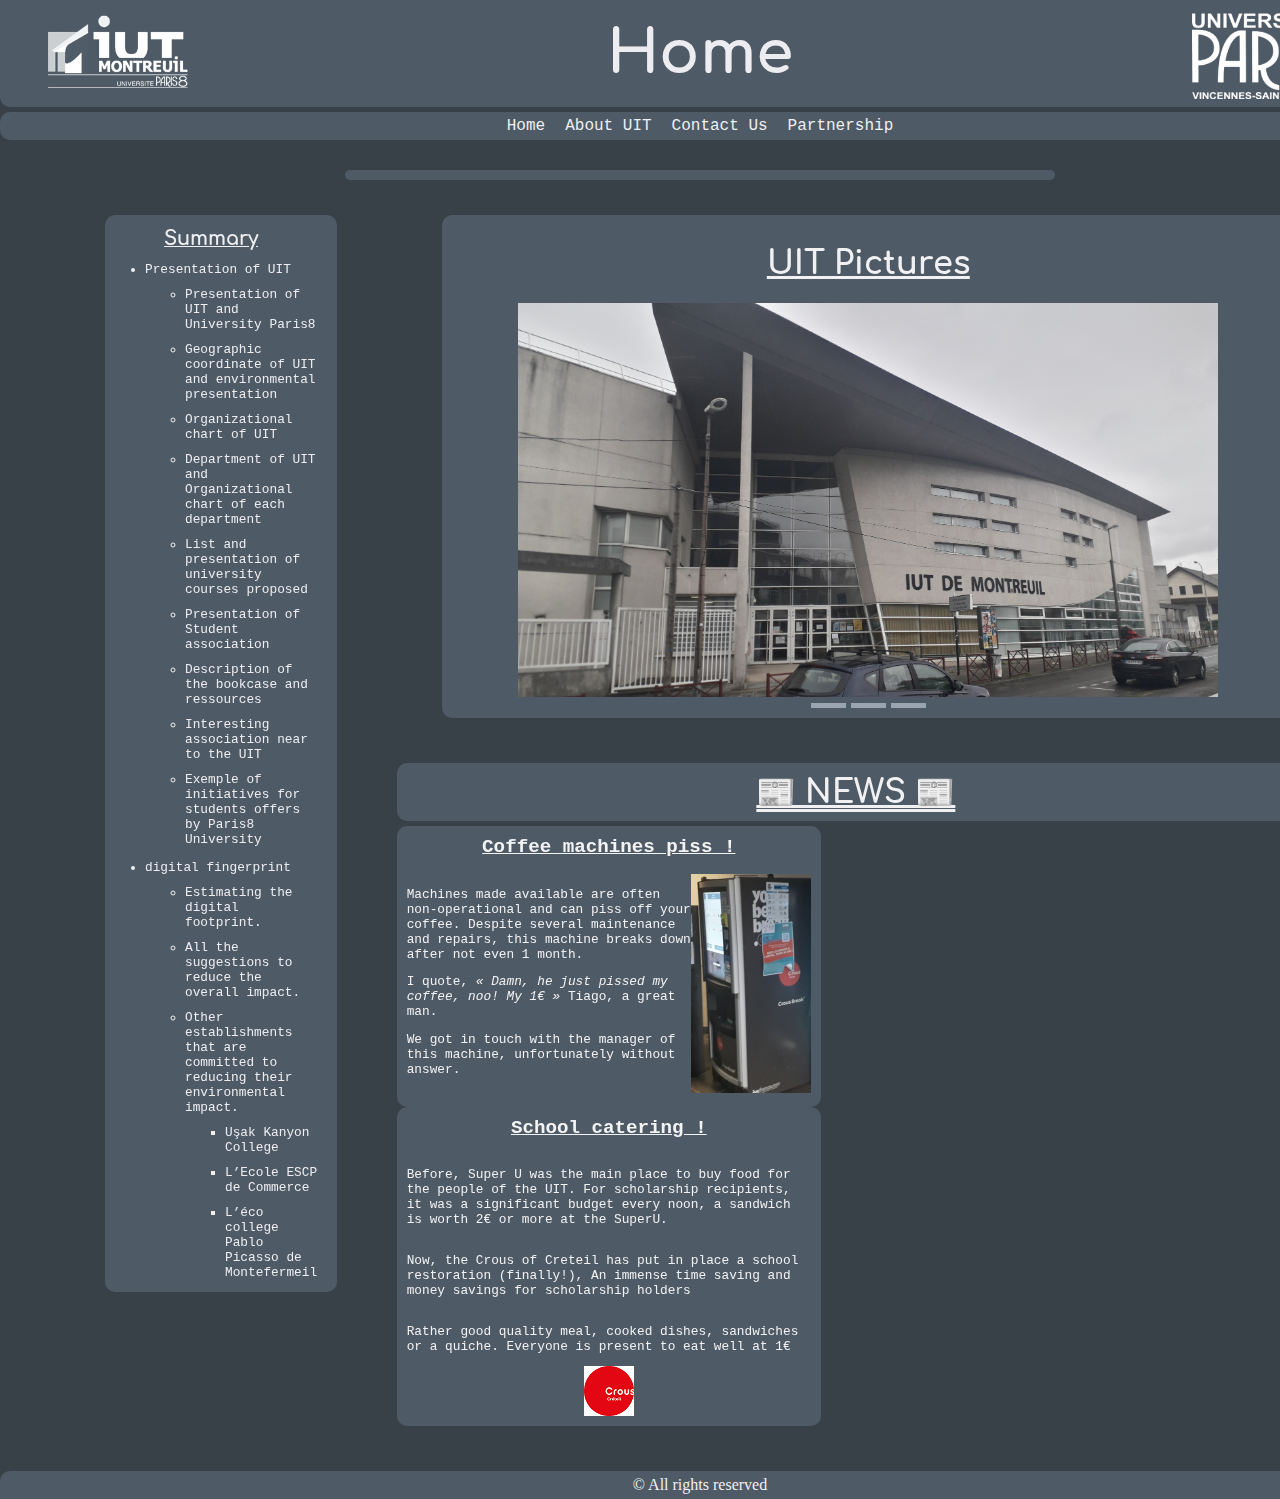
<file: index.html>
<!doctype html>
<html lang="en">
	<!-- SAE Recueil besoin
	 Codé par:
		 - CHRZASZCZ Naulan
		 - NARSICO Tiago
		 - BOUCHE Antoine -->

	<head>
		<meta charset="UTF-8">
		<meta name="viewport"
			  content="width=device-width, user-scalable=no, initial-scale=1.0, maximum-scale=1.0, minimum-scale=1.0">
		<meta http-equiv="X-UA-Compatible" content="ie=edge">

		<title>Home - SAE UIT of Montreuil</title>

		<link href="style.css" rel="stylesheet" type="text/css">
	</head>

	<body>

		<header>
			<div id="topPage">
				<img id="logo1" src="images/logos/UIT-Of-Montreuil.png"
					 alt="Logo IUT de Montreuil">

				<!-- Page Title -->
				<span id="nomPage">Home</span>

				<img id="logo2" src="images/logos/Paris8.png"
					 alt="Logo PARIS8">
			</div>

			<div id="navBarTop">
				<nav class="nav1"><a href="index.html">Home</a></nav>
				<nav class="nav1"><a href="about-us/index.html">About UIT</a></nav>
				<nav class="nav1"><a href="contact/index.html">Contact Us</a></nav>
				<nav class="nav1"><a href="partnership/index.html">Partnership</a></nav>
			</div>
		</header>


		<main>
			<!-- Affiche la météo, le div se remplit grâce au code JS dans script.js a la racine du dossier de travail -->
			<div id="weatherWidget"></div>

			<!-- Contient le sommaire, les images de l'IUT de Montreuil -->
			<div id="firstPart">
				<aside id="sommaireAccueil">
					<!-- Le titre du sommaire
                         Le style à étais mit ici à cause de la configuration du CSS -->
					<h1 style="text-align: center; font-size: 150%">Summary</h1>

					<!-- Le sommaire -->
					<div>
						<!-- Titre et les sous partie sur le point de la presentation de l'IUT -->
						<div id="sommaire-part-presentation-of-UIT">
							<ul>
								<li><a href="about-us/index.html#presentation-of-UIT">Presentation of UIT</a></li>
								<!-- sous titre -->
								<ul>
									<li><a href="about-us/index.html#presentation-of-UIT">Presentation of UIT and University Paris8</a></li>
									<li><a href="about-us/index.html#geographic-coordinate-of-UIT-and-environmental-presentation">Geographic coordinate of UIT and environmental presentation</a></li>
									<li><a href="about-us/index.html#organizational-chart-of-UIT">Organizational chart of UIT</a></li>
									<li><a href="about-us/index.html#department-of-UIT-and-organizational-chart-of-each-department">Department of UIT and Organizational chart of each department</a></li>
									<li><a href="about-us/index.html#list-and-presentation-of-university-courses-proposed">List and presentation of university courses proposed</a></li>
									<li><a href="about-us/index.html#presentation-of-Student-association">Presentation of Student association</a></li>
									<li><a href="about-us/index.html#description-of-the-bookcase-and-ressources">Description of the bookcase and ressources</a></li>
									<li><a href="about-us/index.html#interesting-association-near-to-the-UIT">Interesting association near to the UIT</a></li>
									<li><a href="about-us/index.html#exemple-of-initiatives-for-students-offers-by-Paris8-University">Exemple of initiatives for students offers by Paris8 University</a></li>
								</ul>
							</ul>
						</div>

						<!-- Titre et les sous partie sur le point de l'emprunte numérique -->
						<div id="sommaire-part-digitalFingerprint">
							<ul>
								<li><a href="about-us/index.html#digital-fingerprint">digital fingerprint</a></li>
								<!-- sous titre -->
								<ul>
									<li><a href="about-us/index.html#estimating-the-digital-footprint">Estimating the digital footprint.</a></li>
									<li><a href="about-us/index.html#all-the-suggestions-to-reduce-the-overall-impact">All the suggestions to reduce the overall impact.</a></li>
									<li><a href="about-us/index.html#other-establishements-that-are-comitted-to-reducing-their-environmental-impact.">Other establishments that are committed to reducing their environmental impact.</a></li>
									<!-- sous partie -->
									<ul>
										<li><a href="about-us/index.html#usak-kanyon-college">Uşak Kanyon College</a></li>
										<li><a href="about-us/index.html#ecole-escp-de-commerce">L’Ecole ESCP de Commerce</a></li>
										<li><a href="about-us/index.html#eco-college-pablo-picasso-de-montefermeil">L’éco college Pablo Picasso de Montefermeil</a></li>
									</ul>
								</ul>
							</ul>
						</div>
					</div>
				</aside>

				<!-- Des photos de l'IUT de Montreuil -->
				<div id="right-content">
					<!-- Endroit uniquement pour faire beau, affiche 3 images principal de l'IUT de Montreuil. -->
					<article id="UIT-Pictures">
						<h1>UIT Pictures</h1>

						<div>
							<!-- div en display grid (Tableau)
                                 #illustration-UITpicture est l'affichage par défaut
                                 Les autres ont un style d'opacité 0%
                                 L'affichage change selon où est la souris sur les boutons du "div" suivant -->
							<div id="illustration">
								<!-- fonction gérer par le "script.js" -->
								<div class="illustrations" id="illustration-UITpicture"></div>
								<div class="illustrations" id="illustration-UITpicture0"></div>
								<div class="illustrations" id="illustration-UITpicture1"></div>
								<div class="illustrations" id="illustration-UITpicture2"></div>
							</div>

							<!-- 3 Boutons de forme rectangulaire, qui permet lors d'un passage de la souris sur ces boutons
                                  d'afficher une image en particulier
                                  Par exemple:
                                      - "#button0" vas afficher 'facade-IUT-De-Montreuil-Bat-A.jpg'
                                      - ... -->
							<div id="allButtons">
								<!-- fonction gérer par le "script.js" -->
								<div class="buttons" id="button0"></div>
								<div class="buttons" id="button1"></div>
								<div class="buttons" id="button2"></div>
							</div>
						</div>
					</article>

					<!-- news -->

					<div id="little-news">
						<h1>📰 NEWS 📰</h1>
					</div>

					<div id="news-articles">
						<!-- Les machines à café pissent -->
						<article class="text-article-news">
							<h2>Coffee machines piss !</h2>
							<div>
								<div style="text-align: left">
									<p>Machines made available are often non-operational and can piss off your coffee.
										Despite several maintenance and repairs, this machine breaks down after not even 1 month.</p>
									<p>I quote, <cite>« Damn, he just pissed my coffee, noo! My 1€ »</cite> Tiago, a great man.</p>
									<p>We got in touch with the manager of this machine, unfortunately without answer.</p>
								</div>

								<div>
									<img src="images/illustrations/machine-1-bat.A.png"
										 alt="Image representative d'une machine à café">
								</div>
							</div>
						</article>

						<!-- Une restauration scolaire ! -->
						<article class="text-article-news">
							<h2>School catering !</h2>
							<div style="flex-direction: column">
								<p>Before, Super U was the main place to buy food for the people of the UIT.
								For scholarship recipients, it was a significant budget every noon, a sandwich is worth 2€ or more at the SuperU.</p>
								<p>Now, the Crous of Creteil has put in place a school restoration (finally!), An immense time saving and money savings for scholarship holders</p>
								<p>Rather good quality meal, cooked dishes, sandwiches or a quiche. Everyone is present to eat well at 1€</p>
							</div>

							<div>
								<img src="images/logos/crous-creteil.png"
									 alt="Logo du Crous de Creteil">
							</div>
						</article>
					</div>
				</div>
			</div>
		</main>


		<footer>
			<div>
				<span id="cpr">© All rights reserved</span>
			</div>
		</footer>


		<script src="script.js"></script>
	</body>


</html>
</file>
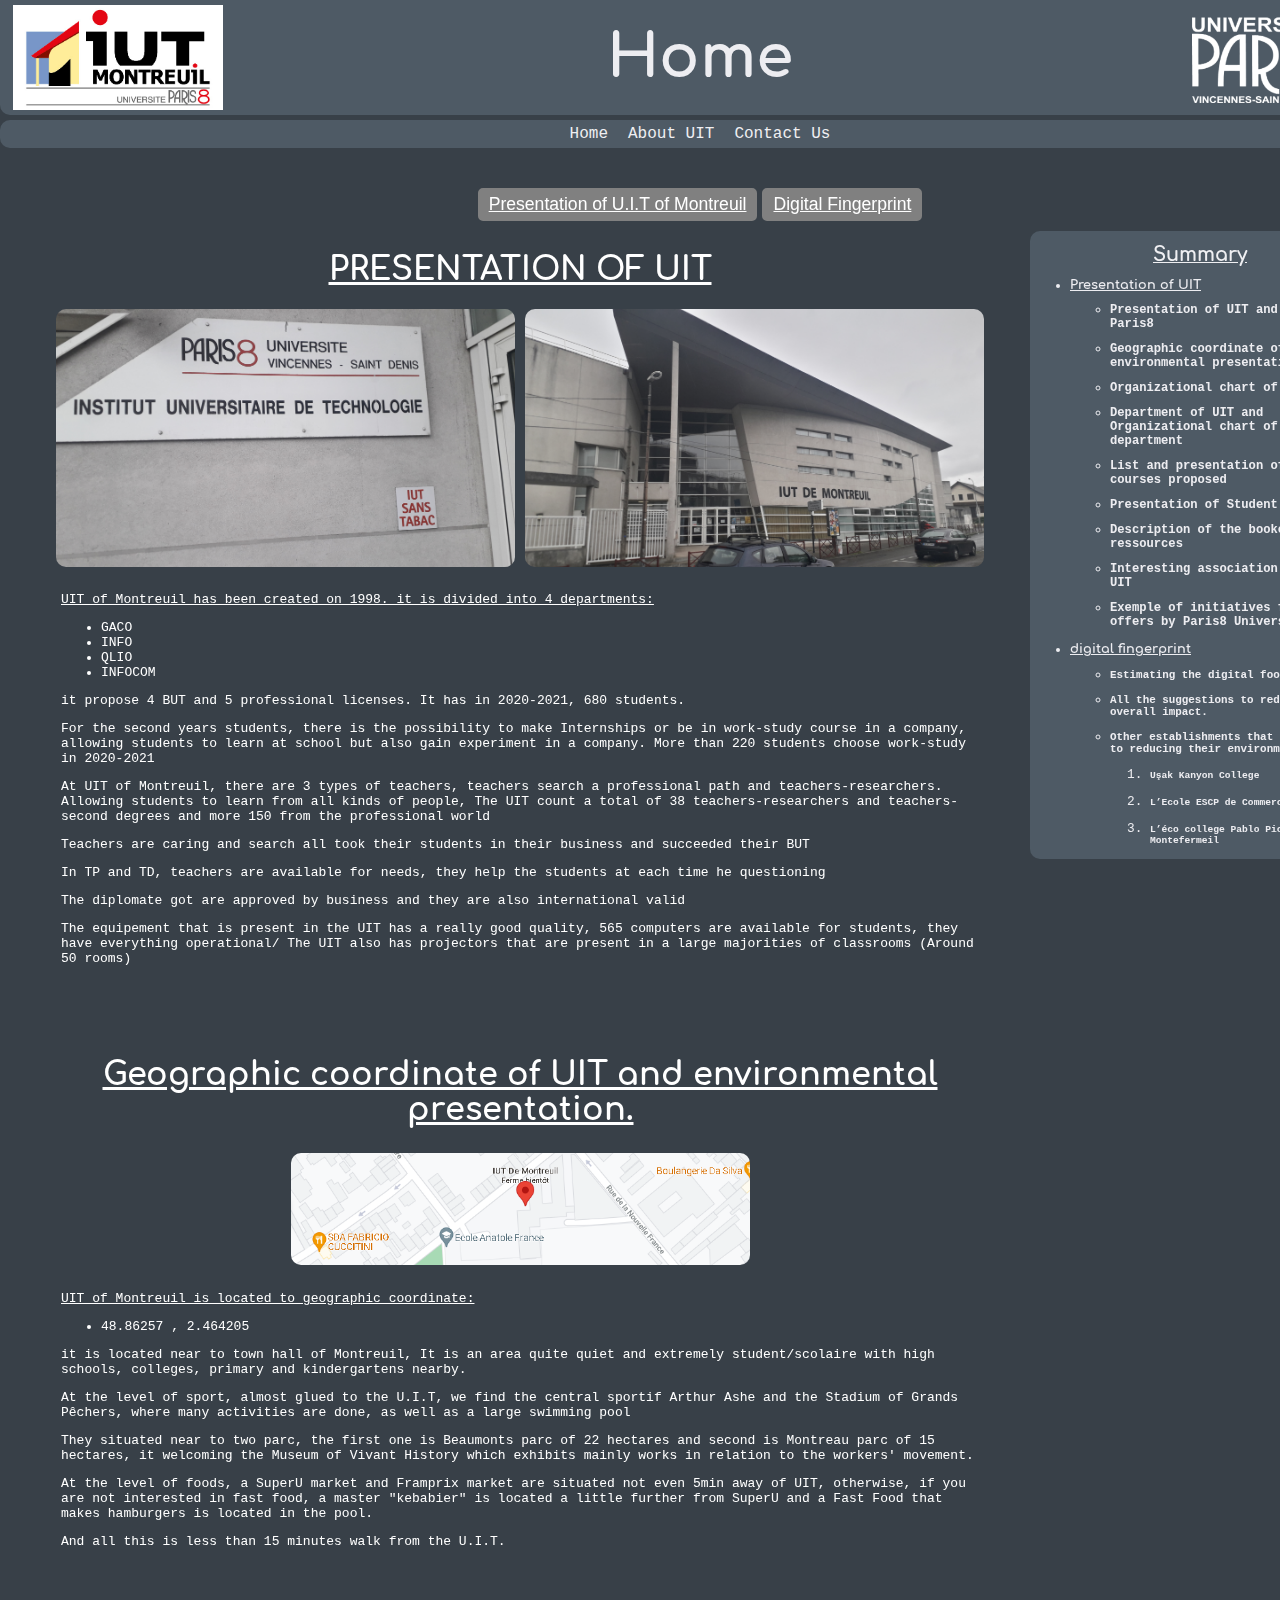
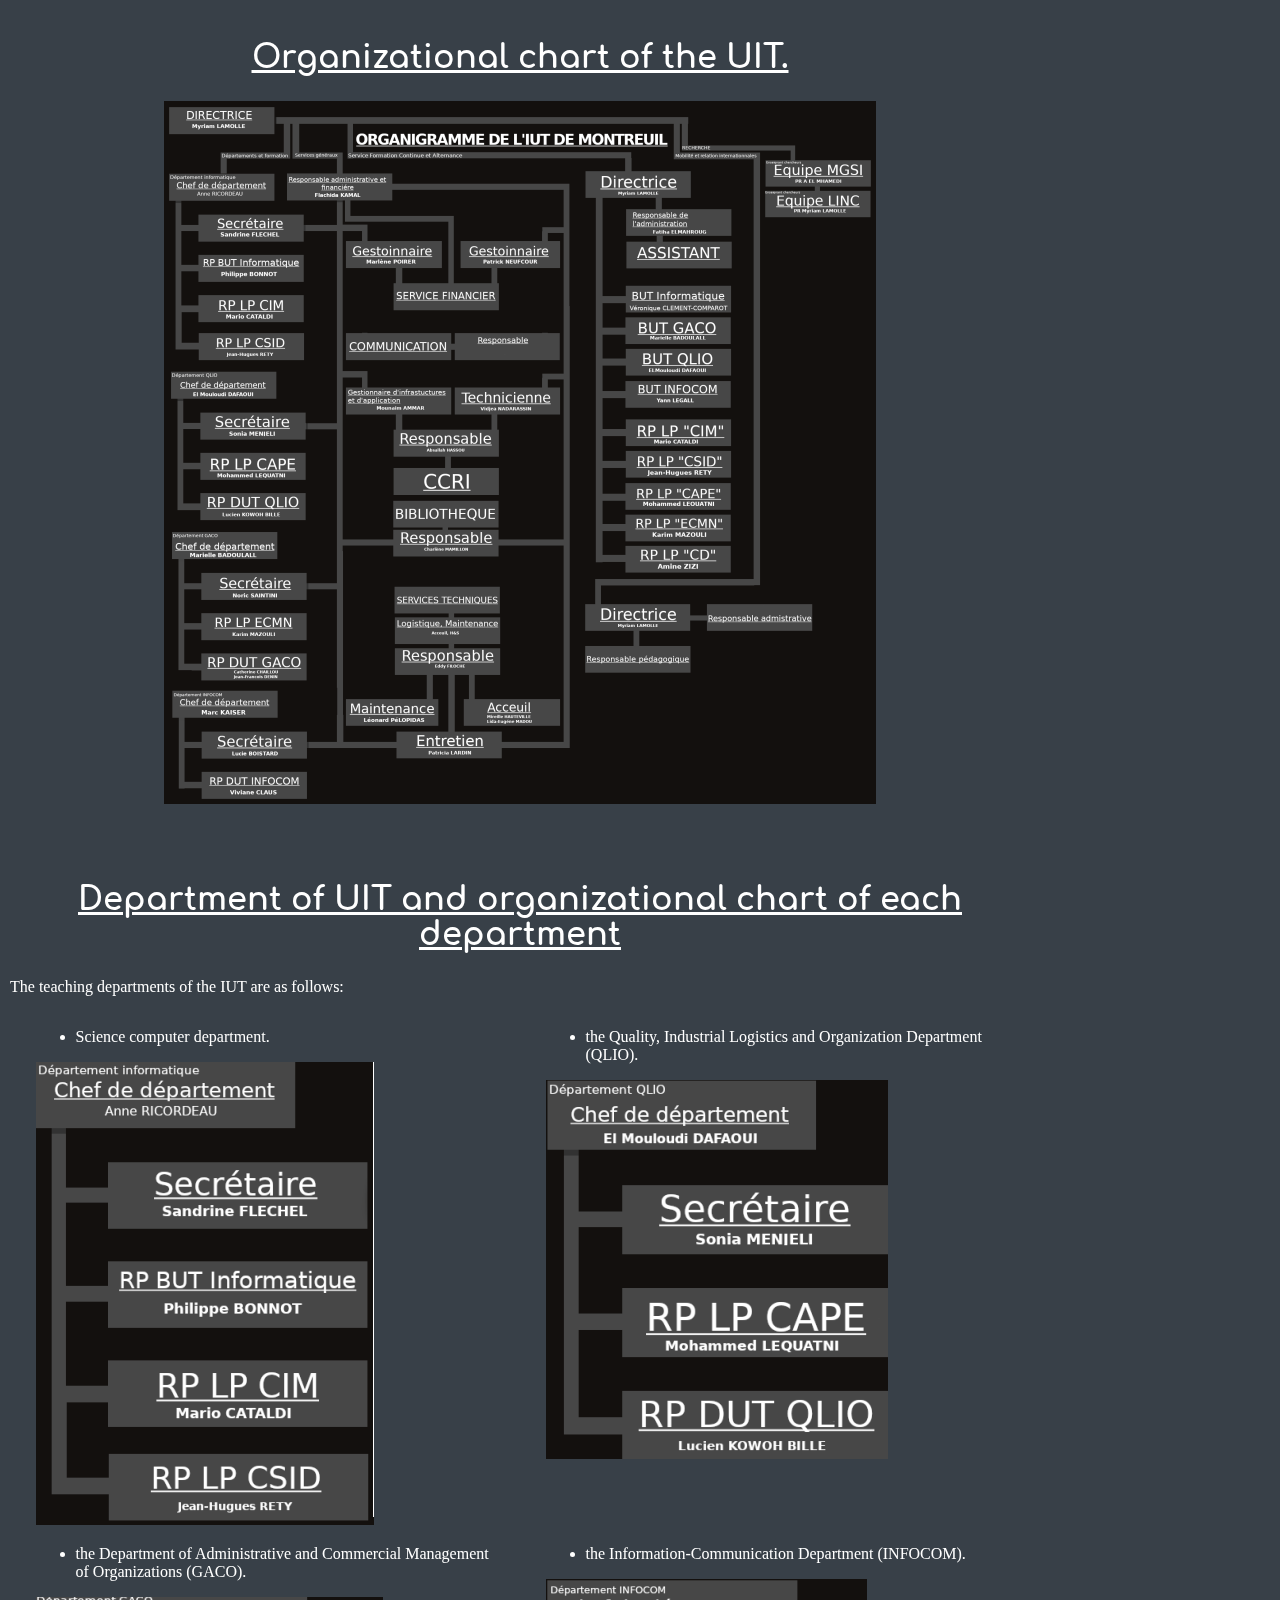
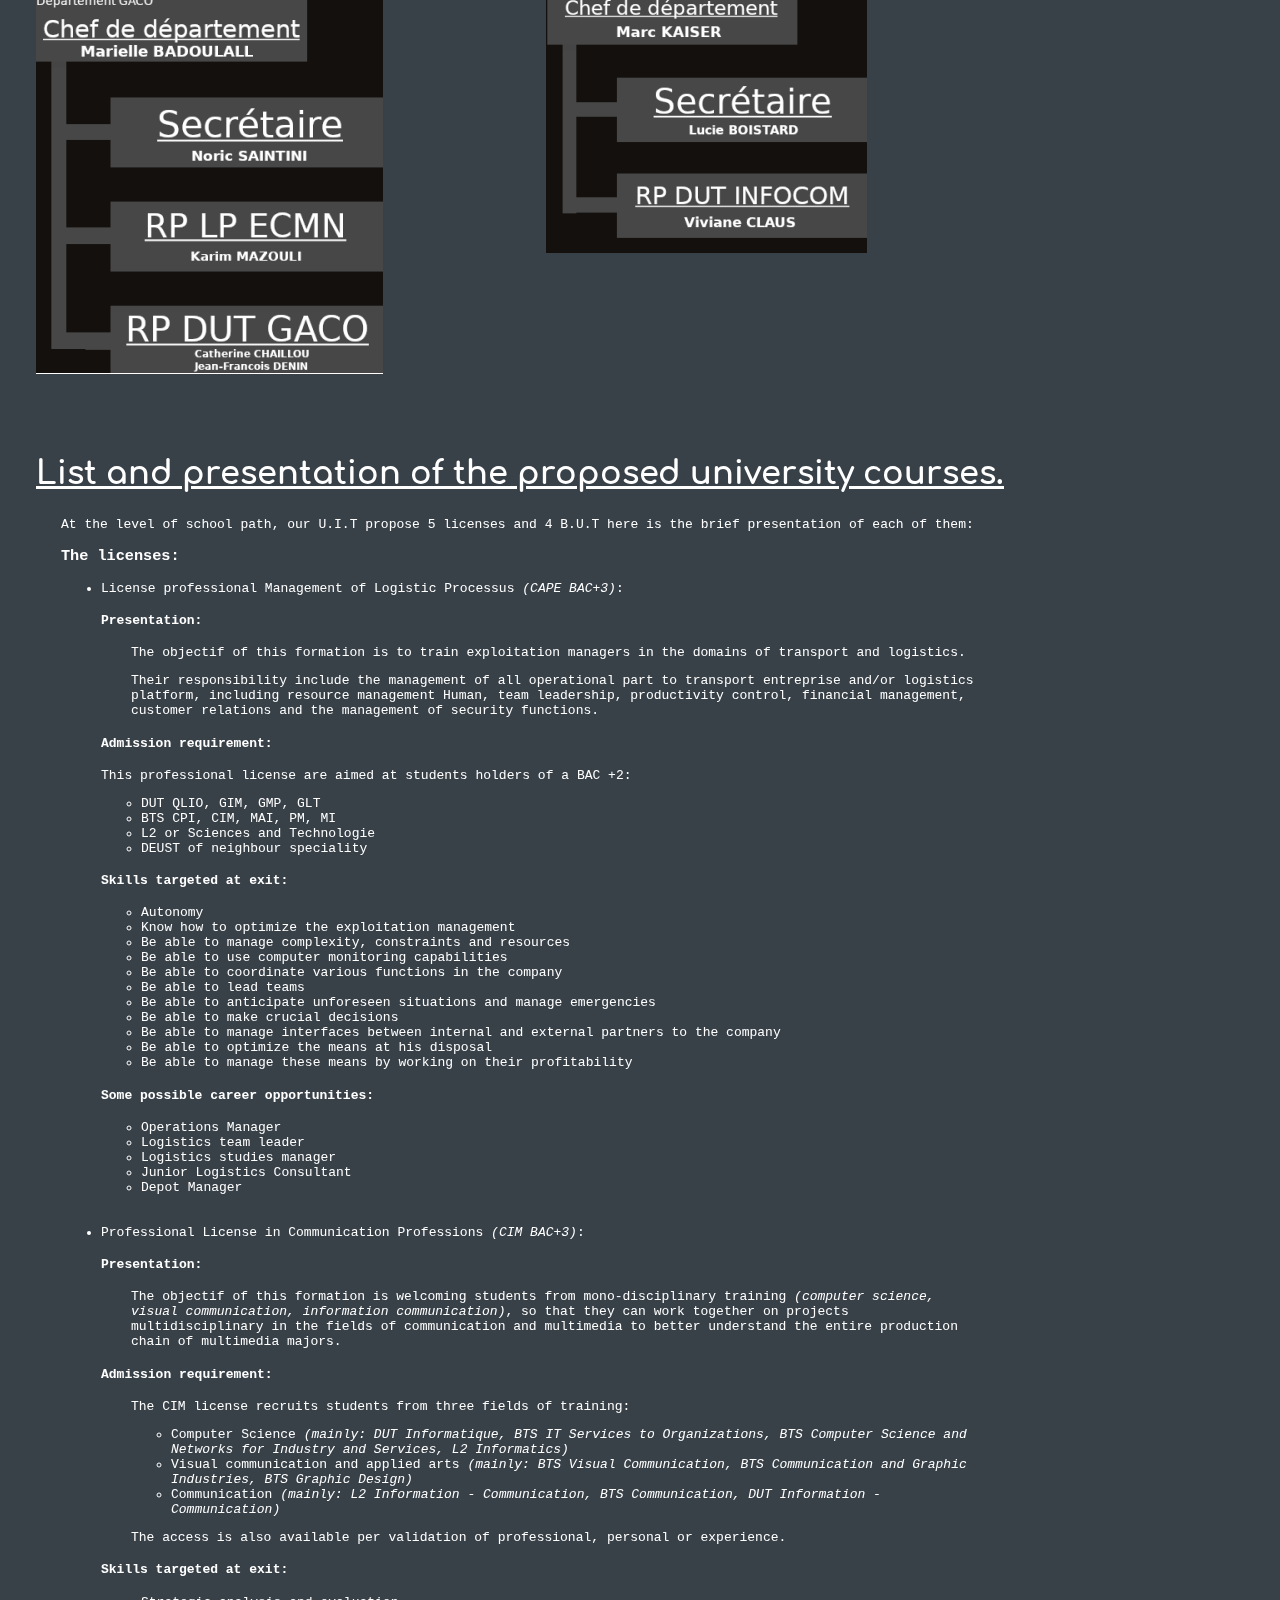
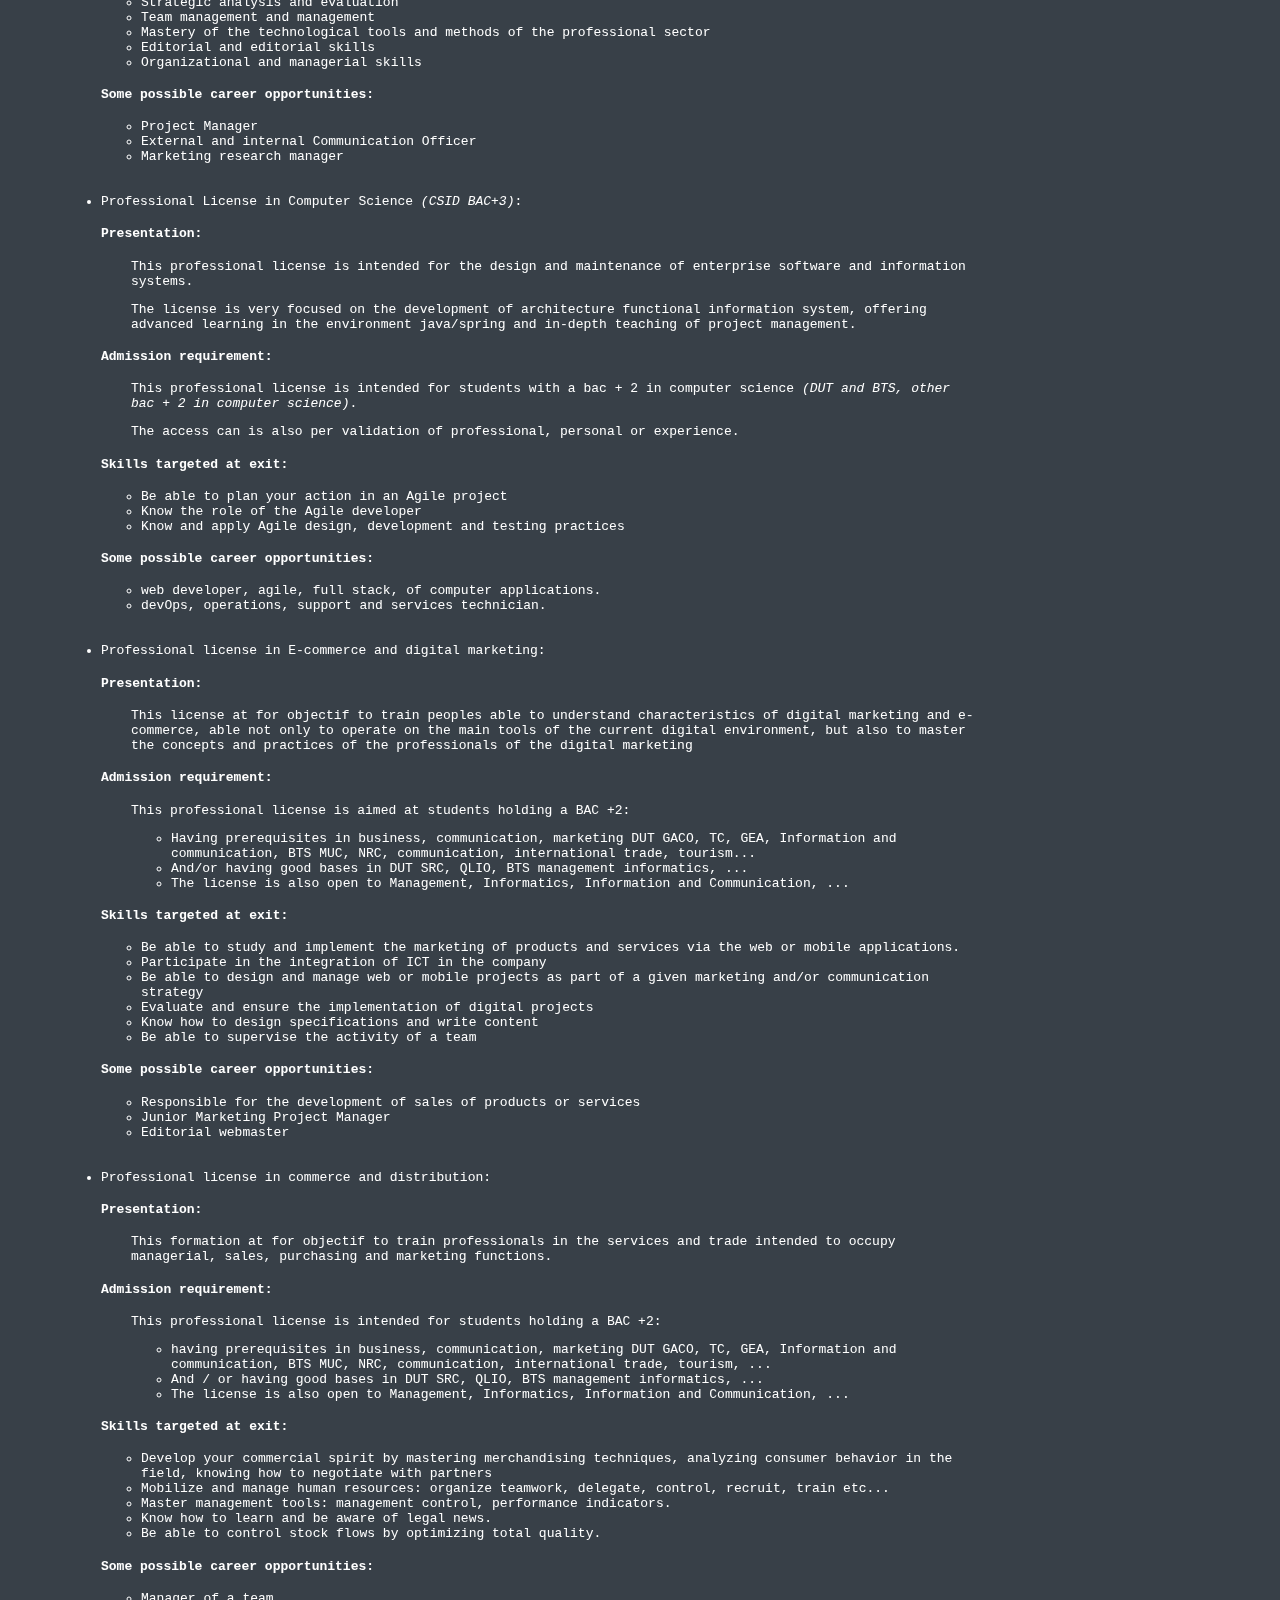
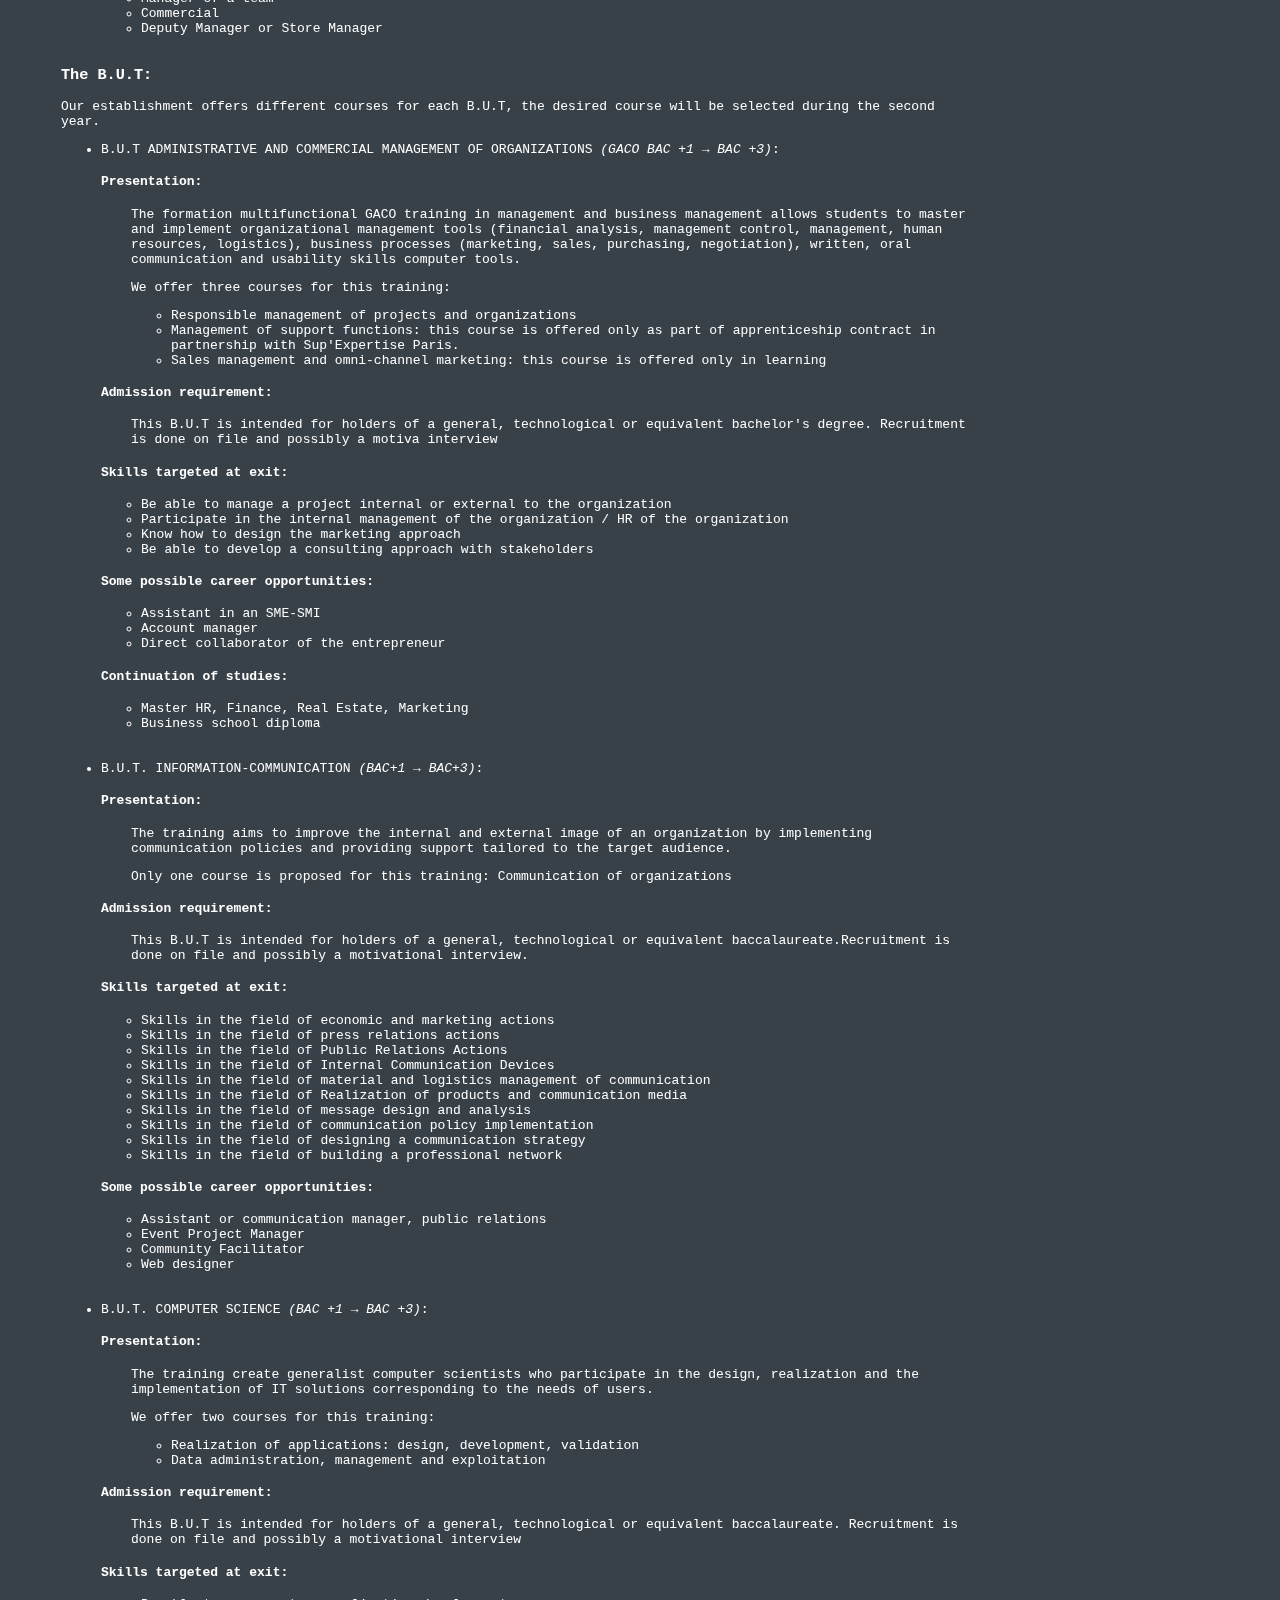
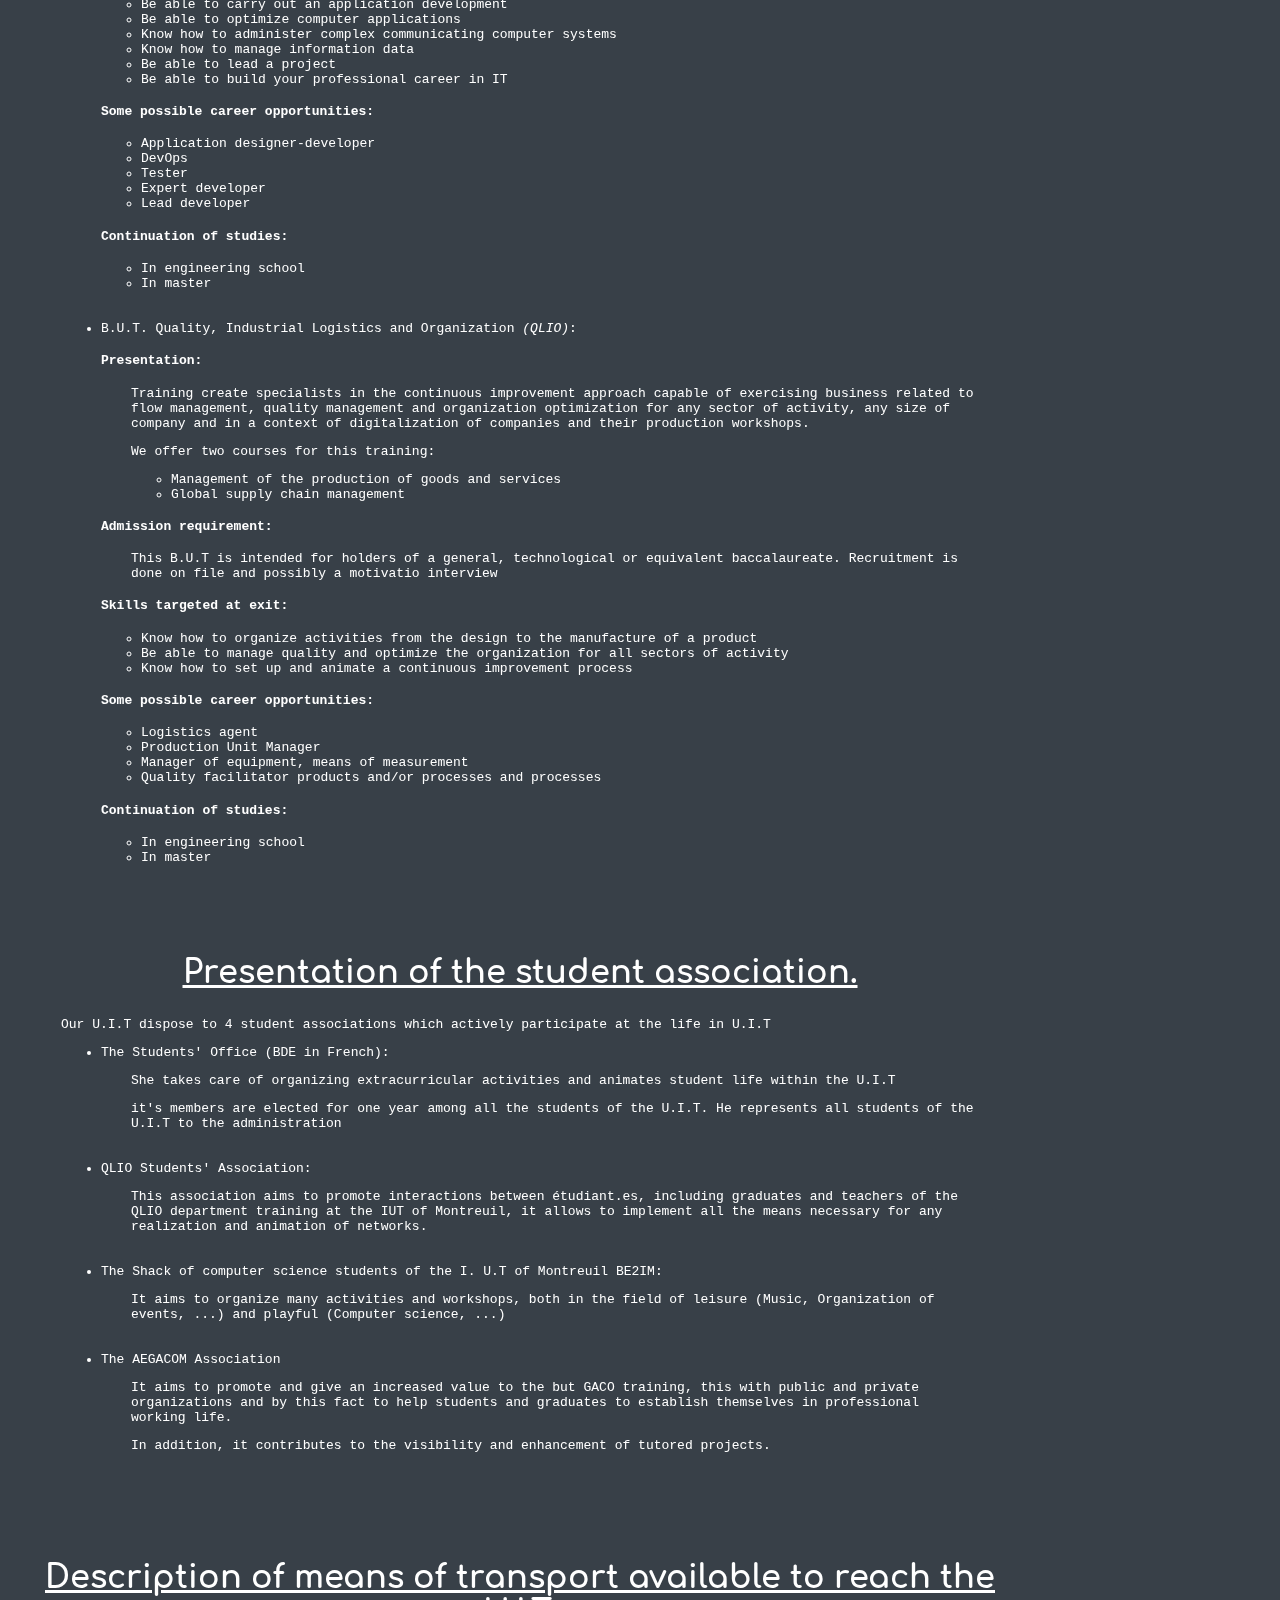
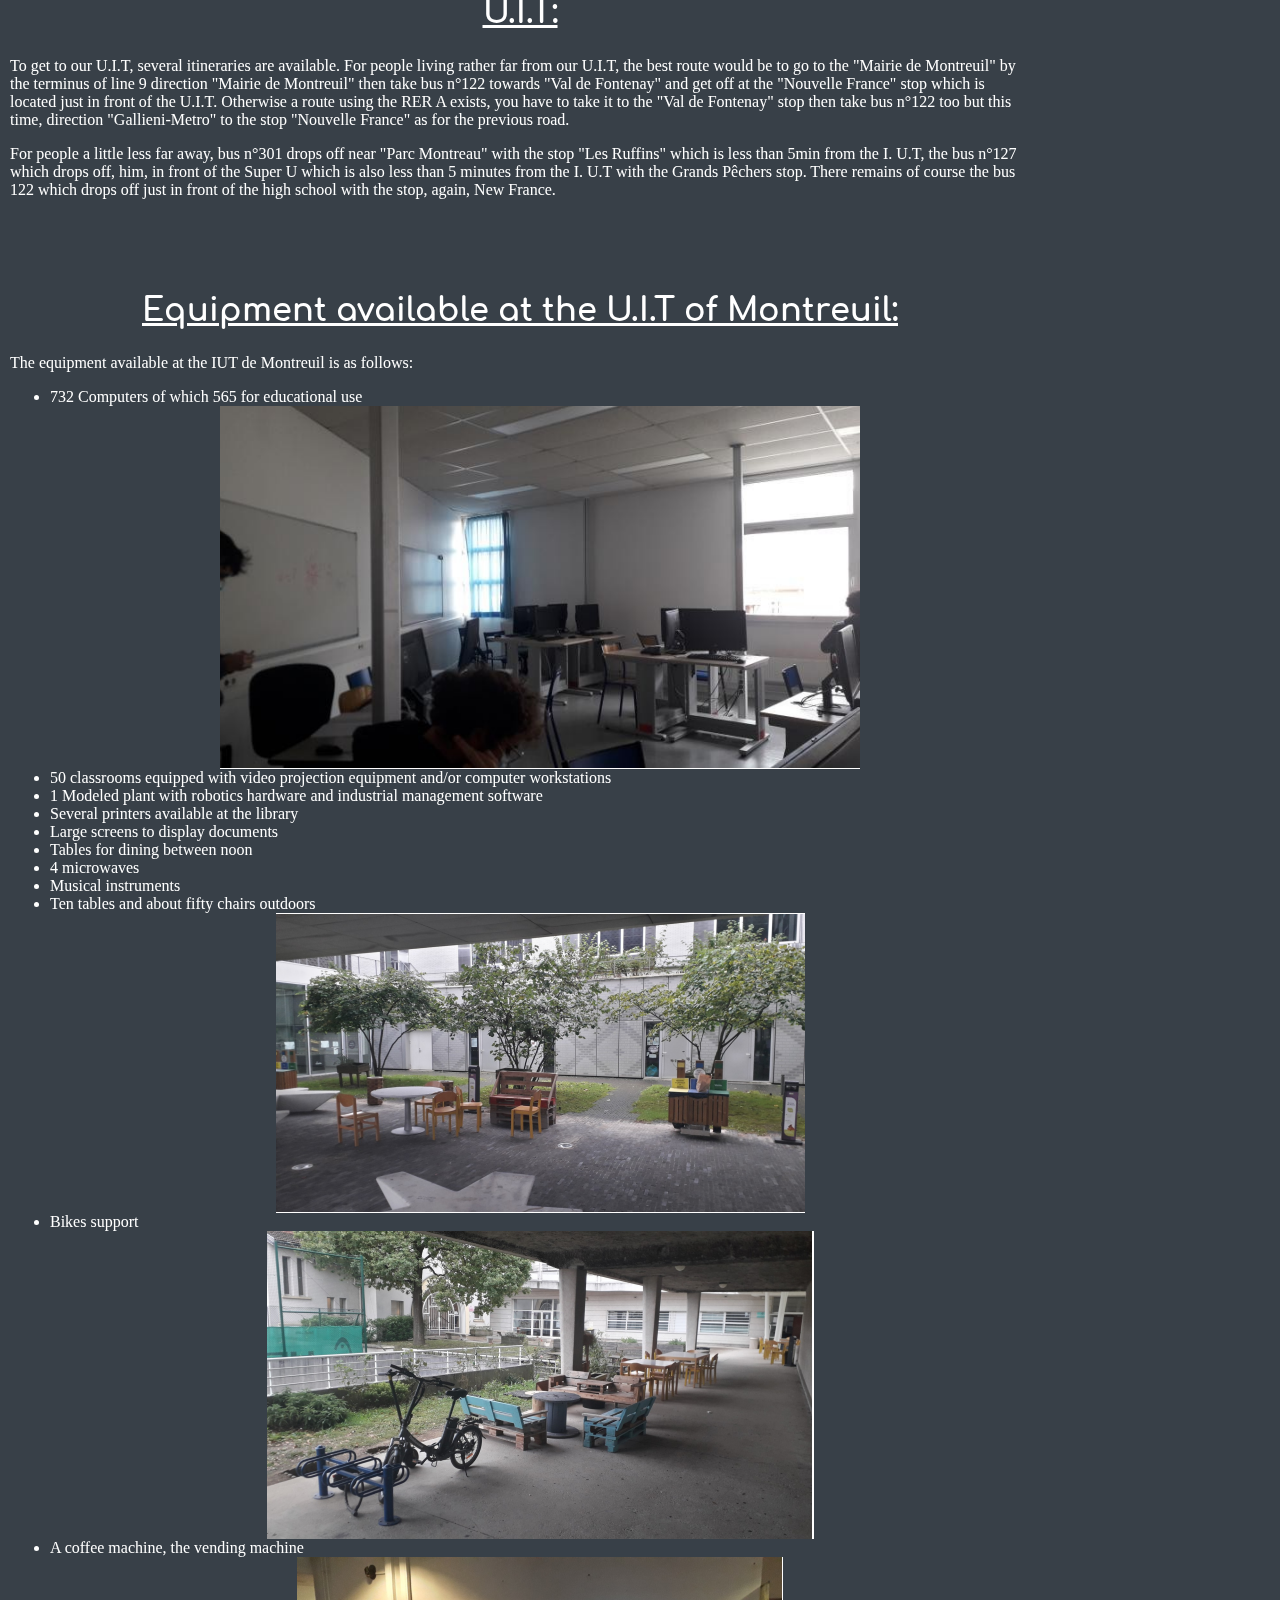
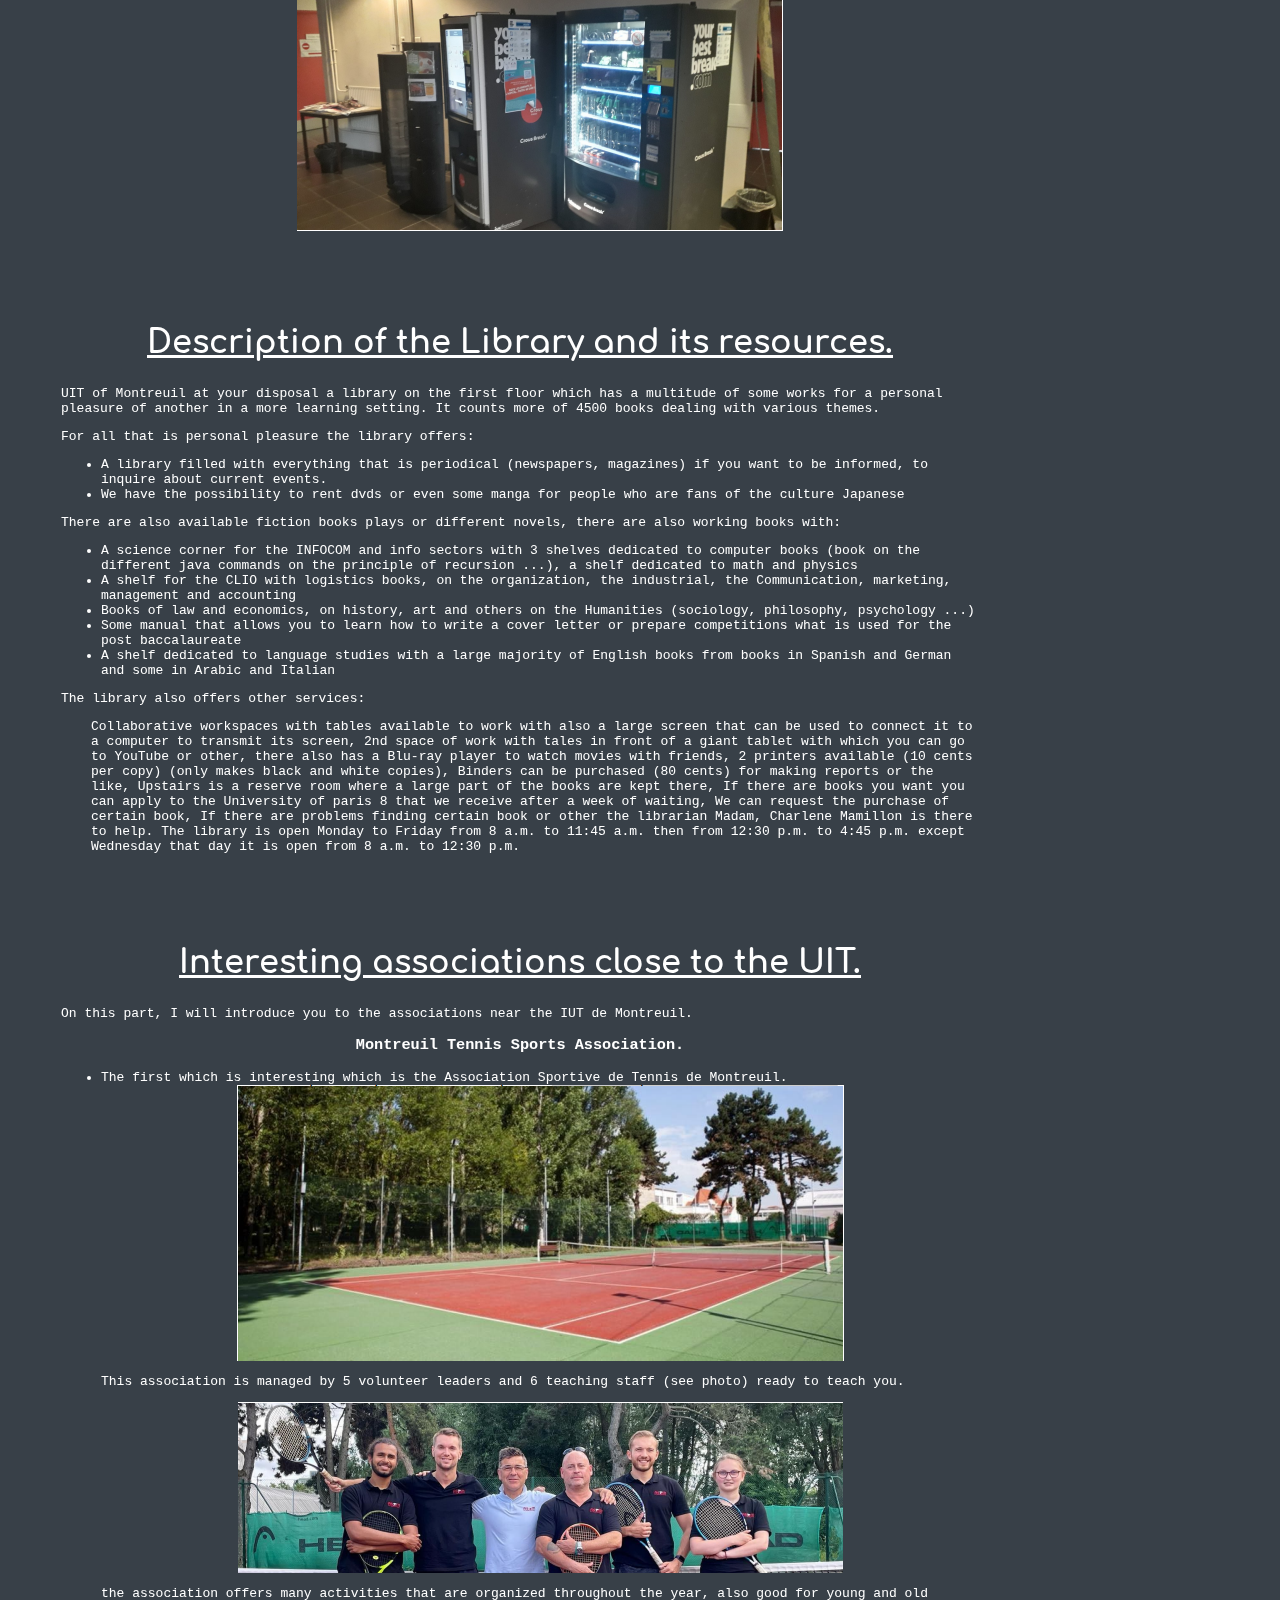
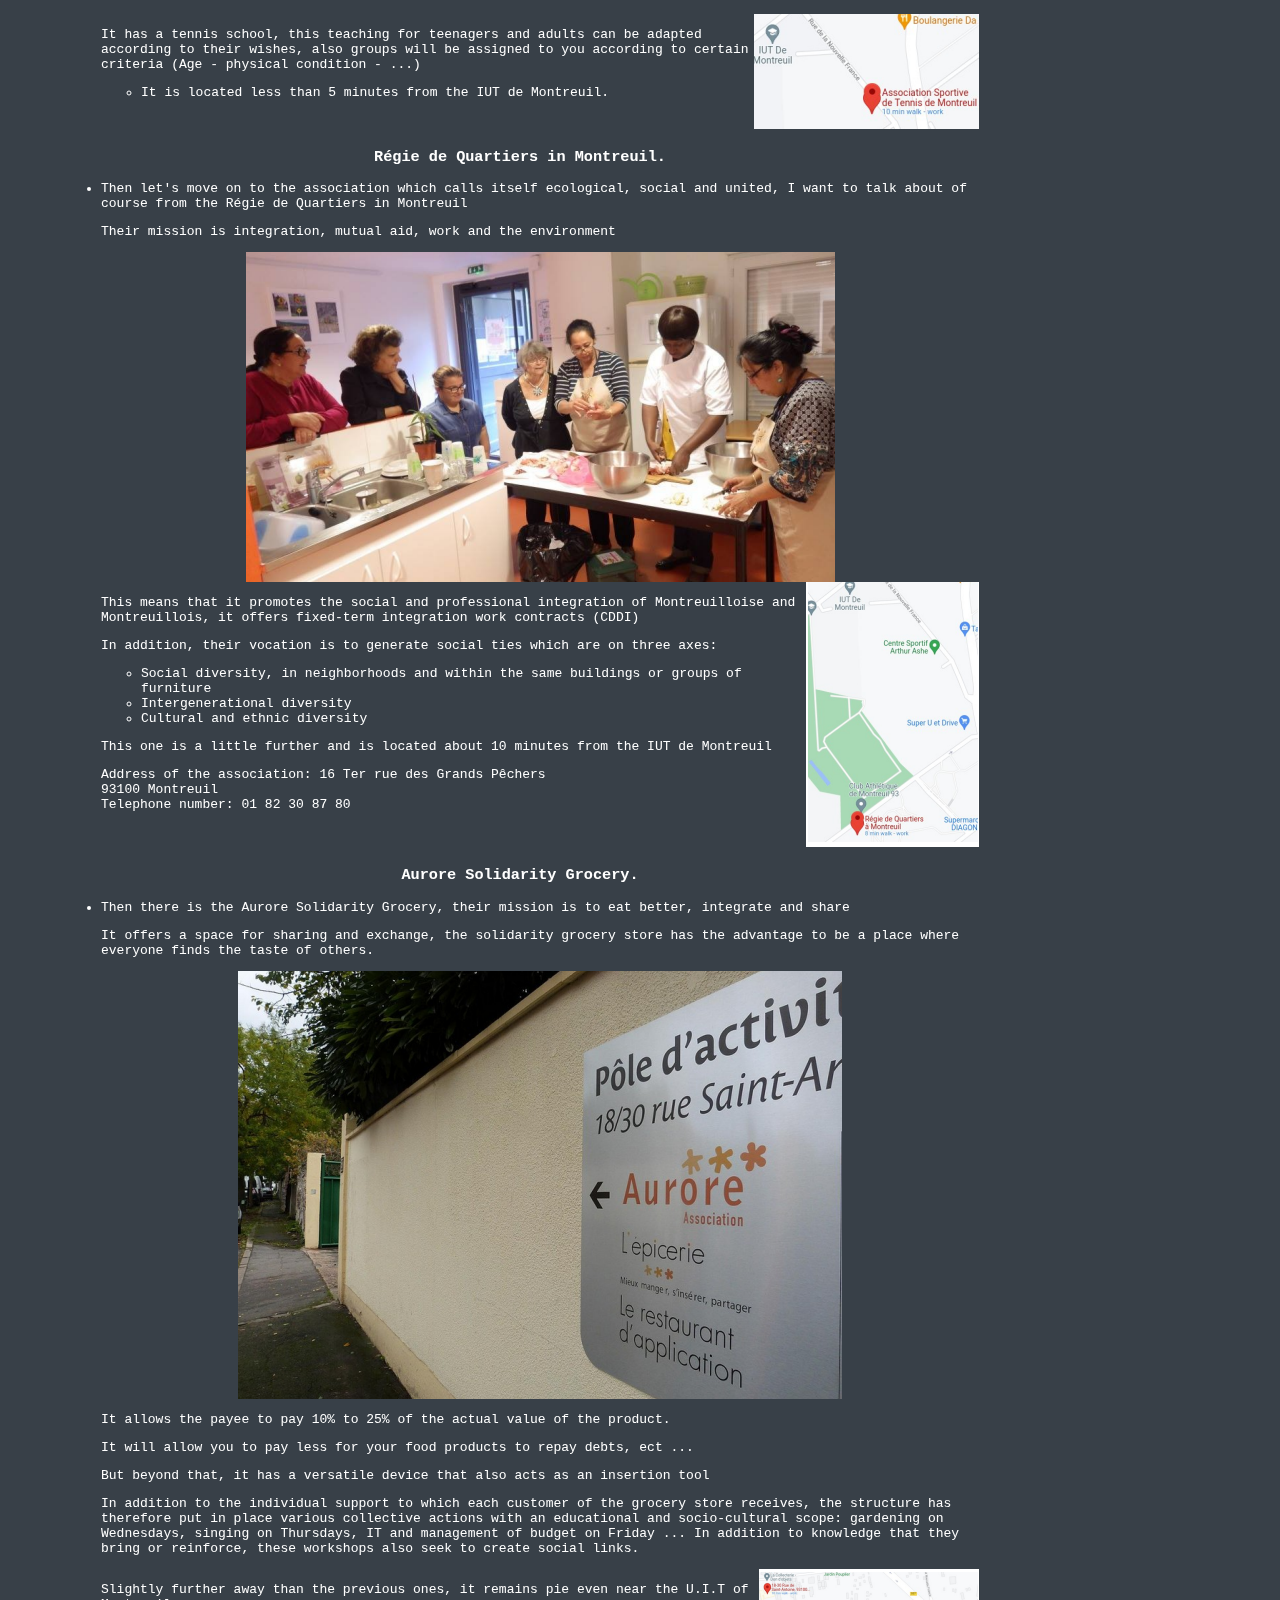
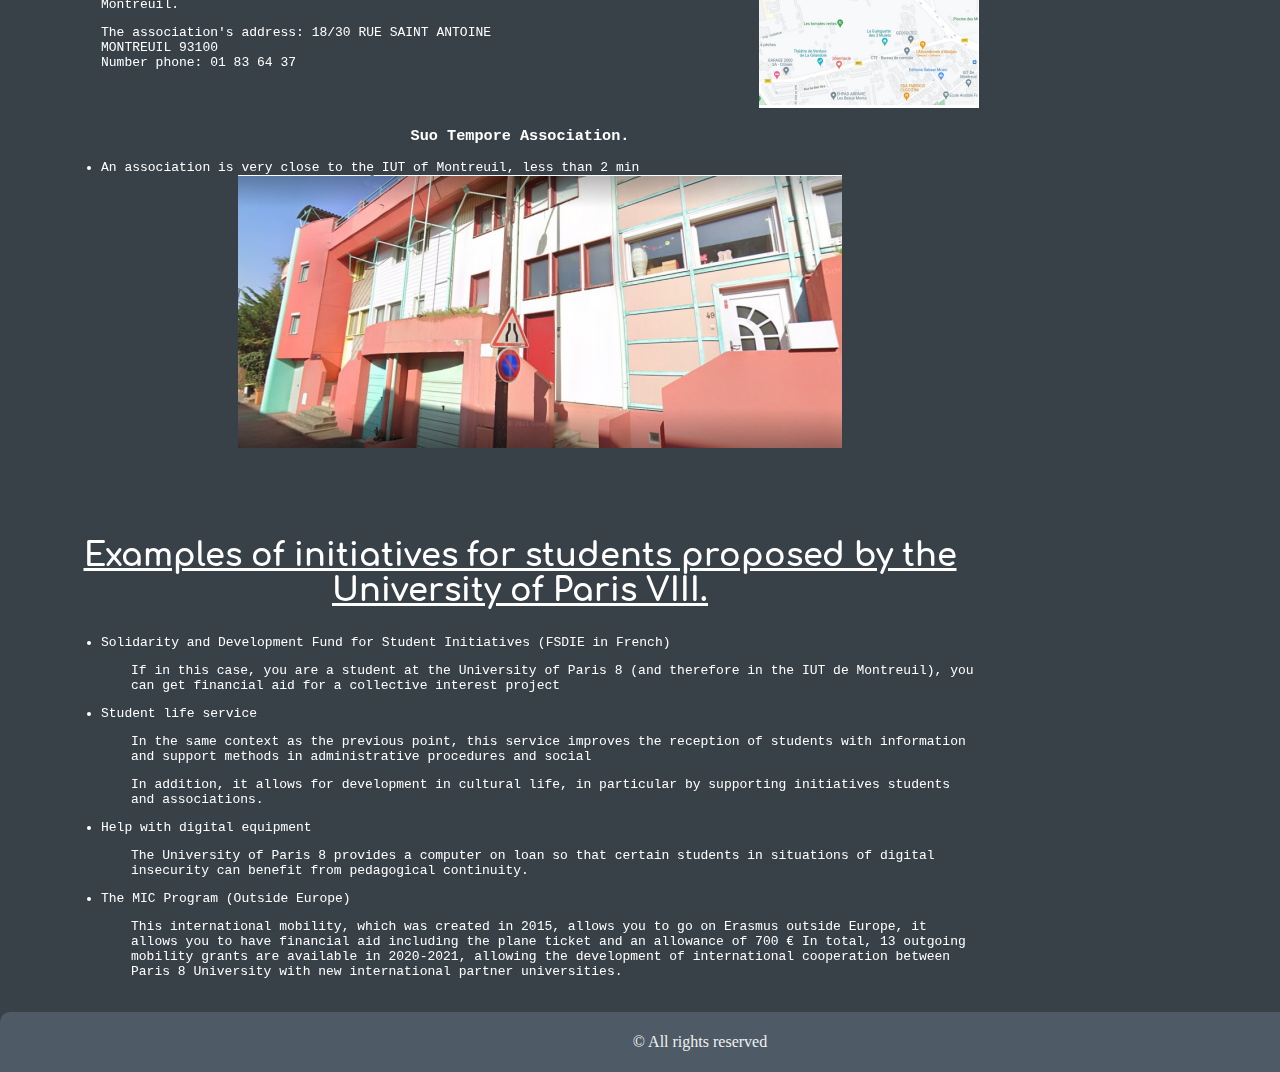
<file: about-us/index.html>
<!doctype html>
<html lang="en">
    <!-- Codé entierement par CHRZASZCZ Naulan
         Correction du design par NARCISO Tiago -->
    <!-- Traduit par CHRZASZCZ Naulan
         Corrigé par NARCISO Tiago-->
    <head>
        <meta charset="UTF-8">
        <meta name="viewport"
              content="width=device-width, user-scalable=no, initial-scale=1.0, maximum-scale=1.0, minimum-scale=1.0">
        <meta http-equiv="X-UA-Compatible" content="ie=edge">

        <title>About US - IUT de Montreuil</title>

        <!-- Style sheets -->
        <link href="../style.css" rel="stylesheet" type="text/css">
        <link href="style.css" rel="stylesheet" type="text/css">
    </head>


    <body>
        <header>
            <div id="topPage">
                <img id="logo1" src="../images/logos/UIT-Of-Montreuil.jpg"
                     alt="Logo IUT de Montreuil">

                <!-- Page Title -->
                <span id="nomPage">Home</span>

                <img id="logo2" src="../images/logos/Paris8.png"
                     alt="Logo PARIS8">
            </div>

            <div id="navBarTop">
                <nav class="nav1"><a href="../index.html">Home</a></nav>
                <nav class="nav1"><a href="./">About UIT</a></nav>
                <nav class="nav1"><a href="../contact/">Contact Us</a></nav>
            </div>
        </header>


        <main>
            <div id="little-nav">
                <button type="button" id="little-nav-button-0">Presentation of U.I.T of Montreuil</button>
                <button type="button" id="little-nav-button-1">Digital Fingerprint</button>
            </div>

            <div style="display: flex; flex-direction: row;">
                <aside id="sommaireAccueil">
                    <!-- Le titre du sommaire
                         Le style à étais mit ici à cause de la configuration du CSS -->
                    <div style="text-align: center; font-size: 150%">
                        <h1>Summary</h1>
                    </div>

                    <!-- Le sommaire -->
                    <div>
                        <!-- Titre et les sous partie sur le point de la presentation de l'IUT -->
                        <div id="sommaire-part-presentation-of-UIT">
                            <ul>
                                <a href="./index.html#presentation-of-UIT">
                                    <li><h1>Presentation of UIT</h1></li>
                                </a>
                                <!-- sous titre -->
                                <ul>
                                    <a href="./index.html#presentation-of-UIT">
                                        <li><h2>Presentation of UIT and University Paris8</h2></li>
                                    </a>
                                    <a href="./index.html#geographic-coordinate-of-UIT-and-environmental-presentation">
                                        <li><h2>Geographic coordinate of UIT and environmental presentation</h2></li>
                                    </a>
                                    <a href="./index.html#organizational-chart-of-UIT">
                                        <li><h2>Organizational chart of UIT</h2></li>
                                    </a>
                                    <a href="./index.html#department-of-UIT-and-organizational-chart-of-each-department">
                                        <li><h2>Department of UIT and Organizational chart of each department</h2></li>
                                    </a>
                                    <a href="./index.html#list-and-presentation-of-university-courses-proposed">
                                        <li><h2>List and presentation of university courses proposed</h2></li>
                                    </a>
                                    <a href="./index.html#presentation-of-Student-association">
                                        <li><h2>Presentation of Student association</h2></li>
                                    </a>
                                    <a href="./index.html#description-of-the-bookcase-and-ressources">
                                        <li><h2>Description of the bookcase and ressources</h2></li>
                                    </a>
                                    <a href="./index.html#interesting-association-near-to-the-UIT">
                                        <li><h2>Interesting association near to the UIT</h2></li>
                                    </a>
                                    <a href="./index.html#exemple-of-initiatives-for-students-offers-by-Paris8-University">
                                        <li><h2>Exemple of initiatives for students offers by Paris8 University</h2></li>
                                    </a>
                                </ul>
                            </ul>
                        </div>

                        <!-- Titre et les sous partie sur le point de l'emprunte numérique -->
                        <div id="sommaire-part-digitalFingerprint">
                            <ul>
                                <a href="./index.html#digital-fingerprint">
                                    <li><h1>digital fingerprint</h1></li>
                                </a>
                                <!-- sous titre -->
                                <ul>
                                    <a href="./index.html#estimating-the-digital-footprint">
                                        <li><h3>Estimating the digital footprint.</h3></li>
                                    </a>
                                    <a href="./index.html#all-the-suggestions-to-reduce-the-overall-impact">
                                        <li><h3>All the suggestions to reduce the overall impact.</h3></li>
                                    </a>
                                    <a href="./index.html#other-establishements-that-are-comitted-to-reducing-their-environmental-impact.">
                                        <li><h3>Other establishments that are committed to reducing their environmental impact.</h3></li>
                                    </a>

                                    <!-- sous partie -->
                                    <ol>
                                        <a href="./index.html#usak-kanyon-college">
                                            <li><h4>Uşak Kanyon College</h4></li>
                                        </a>
                                        <a href="./index.html#ecole-escp-de-commerce">
                                            <li><h4>L’Ecole ESCP de Commerce</h4></li>
                                        </a>
                                        <a href="./index.html#eco-college-pablo-picasso-de-montefermeil">
                                            <li><h4>L’éco college Pablo Picasso de Montefermeil</h4></li>
                                        </a>
                                    </ol>
                                </ul>
                            </ul>
                        </div>
                    </div>
                </aside>

                <div style="flex: 2 75%; display: grid; grid-template-columns: 1fr; grid-template-rows: 1fr;">
                    <div id="presentation-of-UIT-div">
                        <!-- Présentation de l’IUT et de l’université de Paris VIII. -->
                        <article style="margin-top: 0;">
                            <!-- Titre -->
                            <h1 id="presentation-of-UIT" class="titles">PRESENTATION OF UIT</h1>

                            <!-- Images illustrant le titre -->
                            <div class="illustration-presentation">
                                <img id="illustration-presentation-0" src="../images/illustrations/panel-Paris8-university.jpg"
                                     alt="Panneau indiquant l'université Paris8 et quelque details">
                                <img id="illustration-presentation-1" src="../images/illustrations/facade-IUT-De-Montreuil-Bat-A.jpg"
                                     alt="Facade de l'IUT de Montreuil">
                            </div>

                            <!-- Texte traduit en anglais -->
                            <div id="text-illustration-presentation">
                                <p style="text-decoration: underline">UIT of Montreuil has been created on 1998. it is divided into 4 departments:</p>
                                <ul>
                                    <li>GACO</li>
                                    <li>INFO</li>
                                    <li>QLIO</li>
                                    <li>INFOCOM</li>
                                </ul>
                                <p>it propose 4 BUT and 5 professional licenses. It has in 2020-2021, 680 students.</p>
                                <p>For the second years students, there is the possibility to make Internships or be in work-study course in a company, allowing students to learn at school but also gain experiment in a company.
                                    More than 220 students choose work-study in 2020-2021</p>
                                <p>At UIT of Montreuil, there are 3 types of teachers, teachers search a professional path and teachers-researchers.
                                    Allowing students to learn from all kinds of people, The UIT count a total of 38 teachers-researchers and teachers-second degrees and more 150 from the professional world </p>
                                <p>Teachers are caring and search all took their students in their business and succeeded their BUT</p>
                                <p>In TP and TD, teachers are available for needs, they help the students at each time he questioning</p>
                                <p>The diplomate got are approved by business and they are also international valid</p>
                                <p>The equipement that is present in the UIT has a really good quality, 565 computers are available for students, they have everything operational/
                                    The UIT also has projectors that are present in a large majorities of classrooms (Around 50 rooms)</p>
                            </div>
                        </article>

                        <!-- Coordonnées géographiques de l’IUT et présentation de l’environnement. -->
                        <article>
                            <!-- Titre -->
                            <h2 class="titles" id="geographic-coordinate-of-UIT-and-environmental-presentation">Geographic coordinate of UIT and environmental presentation.</h2>

                            <!-- Images illustrant le titre -->
                            <div class="illustration-presentation">
                                <img src="../images/position-location/UIT-of-Montreuil.PNG"
                                     style="border-radius: 10px 10px 10px 10px; width: 45%;"
                                     alt="Position geographique de l'IUT de Montreuil">
                            </div>

                            <!-- Texte traduit en anglais -->
                            <div id="text-illustration-geographic-coordinate">
                                <p style="text-decoration: underline">UIT of Montreuil is located to geographic coordinate:</p>
                                <ul>
                                    <li> 48.86257 , 2.464205</li>
                                </ul>
                                <p>it is located near to town hall of Montreuil, It is an area quite quiet and extremely student/scolaire with high schools, colleges, primary and kindergartens nearby.</p>
                                <p>At the level of sport, almost glued to the U.I.T, we find the central sportif Arthur Ashe and the Stadium of Grands Pêchers, where many activities are done, as well as a large swimming pool</p>
                                <p>They situated near to two parc, the first one is Beaumonts parc of 22 hectares and second is Montreau parc of 15 hectares, it welcoming the Museum of Vivant History which exhibits mainly works in relation to the workers' movement.</p>
                                <p>At the level of foods, a SuperU market and Framprix market are situated not even 5min away of UIT, otherwise, if you are not interested in fast food, a master "kebabier" is located a little further from SuperU and a Fast Food that makes hamburgers is located in the pool.</p>
                                <p>And all this is less than 15 minutes walk from the U.I.T.</p>
                            </div>
                        </article>

                        <!-- Organigramme de l’IUT -->
                        <article>
                            <h2 class="titles" id="organizational-chart-of-UIT">Organizational chart of the UIT.</h2>

                            <div class="illustration-presentation">
                                <img src="../images/organigramme.PNG"
                                     alt="Organugramme de l'IUT de Montreuil">
                            </div>
                        </article>

                        <!-- Département de l’IUT et organigramme des différents départements. -->
                        <article>
                            <h2 class="titles" id="department-of-UIT-and-organizational-chart-of-each-department">Department of UIT and organizational chart of each department</h2>

                            <div>
                                <p>The teaching departments of the IUT are as follows:</p>

                                <div style="display: flex; justify-content: space-around;">
                                    <!-- • le département Informatique -->
                                    <div style="width: 45%">
                                        <ul>
                                            <li>Science computer department.</li>
                                        </ul>
                                        <div>
                                            <img src="../images/parts-of-organigramme/organigramme-0.PNG"
                                                 alt="Département informatique de l'organigramme">
                                        </div>
                                    </div>

                                    <!-- • le département Qualité, logistique industrielle et organisation (QLIO) -->
                                    <div style="width: 45%">
                                        <ul>
                                            <li>the Quality, Industrial Logistics and Organization Department (QLIO).</li>
                                        </ul>
                                        <div>
                                            <img src="../images/parts-of-organigramme/organigramme-1.PNG"
                                                 alt="Département 'QLIO' de l'organigramme">
                                        </div>
                                    </div>
                                </div>

                                <div style="display: flex; justify-content: space-around;">
                                    <!-- • le département Gestion administrative et commerciale des organisations (GACO) -->
                                    <div style="width: 45%">
                                        <ul>
                                            <li>the Department of Administrative and Commercial Management of Organizations (GACO).</li>
                                        </ul>
                                        <div>
                                            <img src="../images/parts-of-organigramme/organigramme-2.PNG"
                                                 alt="Département GACO de l'organigramme">
                                        </div>
                                    </div>

                                    <!-- • le département Information-Communication (INFOCOM) -->
                                    <div style="width: 45%">
                                        <ul>
                                            <li>the Information-Communication Department (INFOCOM).</li>
                                        </ul>
                                        <div>
                                            <img src="../images/parts-of-organigramme/organigramme-3.PNG"
                                                 alt="Département INFOCOM de l'organigramme">
                                        </div>
                                    </div>
                                </div>
                            </div>
                        </article>

                        <!-- Liste et présentation des parcours universitaires proposés. -->
                        <article>
                            <h2 class="titles" id="list-and-presentation-of-university-courses-proposed">List and presentation of the proposed university courses.</h2>

                            <div id="text-list-and-presentation-of-the-proposed-university-courses">
                                <p>At the level of school path, our U.I.T propose 5 licenses and 4 B.U.T here is the brief presentation of each of them:</p>
                                <h3>The licenses:</h3>
                                <div>
                                    <ul>
                                        <!-- Licence professionnelle Management des Processus logistiques (CAPE bac +3) -->
                                        <li>License professional Management of Logistic Processus <i>(CAPE BAC+3)</i>:</li>
                                        <div style="margin-bottom: 30px;">
                                            <h4>Presentation:</h4>
                                            <div style="padding-left: 30px">
                                                <p>The objectif of this formation is to train exploitation managers in the domains of transport and logistics.</p>
                                                <p>Their responsibility include the management of all operational part to transport entreprise and/or logistics platform,
                                                    including resource management Human, team leadership, productivity control,
                                                    financial management, customer relations and the management of security functions.</p>
                                            </div>

                                            <h4>Admission requirement:</h4>
                                            <div>
                                                <p>This professional license are aimed at students holders of a BAC +2:</p>
                                                <ul>
                                                    <li>DUT QLIO, GIM, GMP, GLT</li>
                                                    <li>BTS CPI, CIM, MAI, PM, MI</li>
                                                    <li>L2 or Sciences and Technologie</li>
                                                    <li>DEUST of neighbour speciality</li>
                                                </ul>
                                            </div>

                                            <h4>Skills targeted at exit:</h4>
                                            <ul>
                                                <li>Autonomy</li>
                                                <li>Know how to optimize the exploitation management</li>
                                                <li>Be able to manage complexity, constraints and resources</li>
                                                <li>Be able to use computer monitoring capabilities</li>
                                                <li>Be able to coordinate various functions in the company</li>
                                                <li>Be able to lead teams</li>
                                                <li>Be able to anticipate unforeseen situations and manage emergencies</li>
                                                <li>Be able to make crucial decisions </li>
                                                <li>Be able to manage interfaces between internal and external partners to the company</li>
                                                <li>Be able to optimize the means at his disposal </li>
                                                <li>Be able to manage these means by working on their profitability</li>
                                            </ul>

                                            <h4>Some possible career opportunities:</h4>
                                            <ul>
                                                <li>Operations Manager</li>
                                                <li>Logistics team leader</li>
                                                <li>Logistics studies manager</li>
                                                <li>Junior Logistics Consultant</li>
                                                <li>Depot Manager</li>
                                            </ul>
                                        </div>

                                        <!-- Licence professionnelle Métiers de la Communication (CIM BAC+3) -->
                                        <li>Professional License in Communication Professions <i>(CIM BAC+3)</i>:</li>
                                        <div style="margin-bottom: 30px;">
                                            <h4>Presentation:</h4>
                                            <p style="padding-left: 30px">The objectif of this formation is welcoming students from mono-disciplinary training <i>(computer science, visual communication, information communication)</i>,
                                                so that they can work together on projects multidisciplinary in the fields of communication and multimedia to better understand the entire production chain of multimedia majors.</p>

                                            <h4>Admission requirement:</h4>
                                            <div style="padding-left: 30px">
                                                <p>The CIM license recruits students from three fields of training:</p>
                                                <ul>
                                                    <li>Computer Science <i>(mainly: DUT Informatique, BTS IT Services to Organizations,
                                                        BTS Computer Science and Networks for Industry and Services, L2 Informatics)</i></li>
                                                    <li>Visual communication and applied arts <i>(mainly: BTS Visual Communication,
                                                        BTS Communication and Graphic Industries, BTS Graphic Design)</i></li>
                                                    <li>Communication <i>(mainly: L2 Information - Communication, BTS Communication,
                                                        DUT Information - Communication)</i></li>
                                                </ul>
                                                <p>The access is also available per validation of professional, personal or experience.</p>
                                            </div>

                                            <h4>Skills targeted at exit:</h4>
                                            <ul>
                                                <li>Strategic analysis and evaluation</li>
                                                <li>Team management and management</li>
                                                <li>Mastery of the technological tools and methods of the professional sector</li>
                                                <li>Editorial and editorial skills</li>
                                                <li>Organizational and managerial skills</li>
                                            </ul>

                                            <h4>Some possible career opportunities:</h4>
                                            <ul>
                                                <li>Project Manager</li>
                                                <li>External and internal Communication Officer</li>
                                                <li>Marketing research manager</li>
                                            </ul>
                                        </div>

                                        <!--  Licence professionnelle Métiers de L’informatique (CSID BAC+3) -->
                                        <li>Professional License in Computer Science <i>(CSID BAC+3)</i>:</li>
                                        <div style="margin-bottom: 30px;">
                                            <h4>Presentation:</h4>
                                            <div style="padding-left: 30px">
                                                <p>This professional license is intended for the design and maintenance of enterprise software and information systems.</p>
                                                <p> The license is very focused on the development of architecture
                                                    functional information system, offering advanced learning in the environment
                                                    java/spring and in-depth teaching of project management.</p>
                                            </div>

                                            <h4>Admission requirement:</h4>
                                            <div style="padding-left: 30px">
                                                <p>This professional license is intended for students with a bac + 2 in computer science <i>(DUT and
                                                    BTS, other bac + 2 in computer science)</i>.</p>
                                                <p>The access can is also per validation of professional, personal or experience.</p>
                                            </div>

                                            <h4>Skills targeted at exit:</h4>
                                            <ul>
                                                <li>Be able to plan your action in an Agile project</li>
                                                <li>Know the role of the Agile developer</li>
                                                <li>Know and apply Agile design, development and testing practices</li>
                                            </ul>

                                            <h4>Some possible career opportunities:</h4>
                                            <ul>
                                                <li>web developer, agile, full stack, of computer applications.</li>
                                                <li>devOps, operations, support and services technician.</li>
                                            </ul>
                                        </div>

                                        <!--  Licence professionnelle d’ E-commerce et marketing numérique -->
                                        <li>Professional license in E-commerce and digital marketing:</li>
                                        <div style="margin-bottom: 30px;">
                                            <h4>Presentation:</h4>
                                            <p style="padding-left: 30px">This license at for objectif to train peoples able to understand characteristics of digital marketing and e-commerce,
                                                able not only to operate on the main tools of the current digital environment, but also to master the concepts and practices of the professionals of the
                                                digital marketing</p>

                                            <h4>Admission requirement:</h4>
                                            <div style="padding-left: 30px">
                                                <p>This professional license is aimed at students holding a BAC +2:</p>
                                                <ul>
                                                    <li>Having prerequisites in business, communication, marketing DUT GACO, TC, GEA, Information and communication, BTS MUC, NRC, communication, international trade,
                                                        tourism...</li>
                                                    <li>And/or having good bases in DUT SRC, QLIO, BTS management informatics, ...</li>
                                                    <li>The license is also open to Management, Informatics, Information and Communication, ...</li>
                                                </ul>
                                            </div>

                                            <h4>Skills targeted at exit:</h4>
                                            <ul>
                                                <li>Be able to study and implement the marketing of products and services via
                                                    the web or mobile applications.</li>
                                                <li>Participate in the integration of ICT in the company</li>
                                                <li>Be able to design and manage web or mobile projects as part of a given marketing and/or communication strategy</li>
                                                <li>Evaluate and ensure the implementation of digital projects</li>
                                                <li>Know how to design specifications and write content</li>
                                                <li>Be able to supervise the activity of a team</li>
                                            </ul>

                                            <h4>Some possible career opportunities:</h4>
                                            <ul>
                                                <li>Responsible for the development of sales of products or services</li>
                                                <li>Junior Marketing Project Manager</li>
                                                <li>Editorial webmaster</li>
                                            </ul>
                                        </div>

                                        <!--  Licence professionnelle de commerce et distribution -->
                                        <li>Professional license in commerce and distribution:</li>
                                        <div style="margin-bottom: 30px;">
                                            <h4>Presentation:</h4>
                                            <p style="padding-left: 30px">This formation at for objectif to train professionals in the services and
                                                trade intended to occupy managerial, sales, purchasing and marketing functions.</p>

                                            <h4>Admission requirement:</h4>
                                            <div style="padding-left: 30px">
                                                <p>This professional license is intended for students holding a BAC +2:</p>
                                                <ul>
                                                    <li>having prerequisites in business, communication, marketing DUT GACO, TC, GEA, Information and communication, BTS MUC, NRC, communication, international trade,
                                                        tourism, ...</li>
                                                    <li>And / or having good bases in DUT SRC, QLIO, BTS management informatics, ...</li>
                                                    <li>The license is also open to Management, Informatics, Information and Communication, ...</li>
                                                </ul>
                                            </div>

                                            <h4>Skills targeted at exit:</h4>
                                            <ul>
                                                <li>Develop your commercial spirit by mastering merchandising techniques, analyzing consumer behavior in the field, knowing how to negotiate with partners</li>
                                                <li>Mobilize and manage human resources: organize teamwork, delegate,
                                                    control, recruit, train etc...</li>
                                                <li>Master management tools: management control, performance indicators.</li>
                                                <li>Know how to learn and be aware of legal news.</li>
                                                <li>Be able to control stock flows by optimizing total quality.</li>
                                            </ul>

                                            <h4>Some possible career opportunities:</h4>
                                            <ul>
                                                <li>Manager of a team</li>
                                                <li>Commercial</li>
                                                <li>Deputy Manager or Store Manager</li>
                                            </ul>
                                        </div>
                                    </ul>
                                </div>

                                <h3>The B.U.T:</h3>
                                <div>
                                    <p>Our establishment offers different courses for each B.U.T, the desired course will be selected during the second year.</p>
                                    <ul>
                                        <!-- B .U.T. GESTION ADMINISTRATIVE ET COMMERCIALE DES ORGANISATIONS ( GACO BAC+1 → BAC+3 ) -->
                                        <li>B.U.T ADMINISTRATIVE AND COMMERCIAL MANAGEMENT OF ORGANIZATIONS <i>(GACO BAC +1 → BAC +3)</i>:</li>
                                        <div style="margin-bottom: 30px;">
                                            <h4>Presentation:</h4>
                                            <div style="padding-left: 30px">
                                                <p>The formation multifunctional GACO training in management and business management allows students to master and implement organizational management tools (financial analysis,
                                                    management control, management, human resources, logistics), business processes (marketing, sales, purchasing, negotiation), written, oral communication and usability skills
                                                    computer tools.</p>
                                                <p>We offer three courses for this training:</p>
                                                <ul>
                                                    <li>Responsible management of projects and organizations </li>
                                                    <li>Management of support functions: this course is offered only as part of
                                                        apprenticeship contract in partnership with Sup'Expertise Paris. </li>
                                                    <li>Sales management and omni-channel marketing: this course is offered only in
                                                        learning</li>
                                                </ul>
                                            </div>

                                            <h4>Admission requirement:</h4>
                                            <p style="padding-left: 30px">This B.U.T is intended for holders of a general, technological or equivalent bachelor's degree. Recruitment is done on file and possibly a motiva interview</p>

                                            <h4>Skills targeted at exit:</h4>
                                            <ul>
                                                <li>Be able to manage a project internal or external to the organization</li>
                                                <li>Participate in the internal management of the organization / HR of the organization</li>
                                                <li>Know how to design the marketing approach</li>
                                                <li>Be able to develop a consulting approach with stakeholders</li>
                                            </ul>

                                            <h4>Some possible career opportunities:</h4>
                                            <ul>
                                                <li>Assistant in an SME-SMI</li>
                                                <li>Account manager</li>
                                                <li>Direct collaborator of the entrepreneur</li>
                                            </ul>

                                            <h4>Continuation of studies:</h4>
                                            <ul>
                                                <li>Master HR, Finance, Real Estate, Marketing</li>
                                                <li>Business school diploma</li>
                                            </ul>
                                        </div>

                                        <!-- B.U.T. INFORMATION-COMMUNICATION (BAC+1 → BAC+3) -->
                                        <li>B.U.T. INFORMATION-COMMUNICATION <i>(BAC+1 → BAC+3)</i>:</li>
                                        <div style="margin-bottom: 30px;">
                                            <h4>Presentation:</h4>
                                            <div style="padding-left: 30px">
                                                <p>The training aims to improve the internal and external image of an organization by implementing
                                                    communication policies and providing support tailored to the target audience.</p>
                                                <p>Only one course is proposed for this training: Communication of organizations</p>
                                            </div>

                                            <h4>Admission requirement:</h4>
                                            <p style="padding-left: 30px">This B.U.T is intended for holders of a general, technological or equivalent baccalaureate.Recruitment is done on file and possibly a motivational interview.</p>

                                            <h4>Skills targeted at exit:</h4>
                                            <ul>
                                                <li>Skills in the field of economic and marketing actions</li>
                                                <li>Skills in the field of press relations actions</li>
                                                <li>Skills in the field of Public Relations Actions</li>
                                                <li>Skills in the field of Internal Communication Devices</li>
                                                <li>Skills in the field of material and logistics management of communication</li>
                                                <li>Skills in the field of Realization of products and communication media</li>
                                                <li>Skills in the field of message design and analysis</li>
                                                <li>Skills in the field of communication policy implementation</li>
                                                <li>Skills in the field of designing a communication strategy</li>
                                                <li>Skills in the field of building a professional network</li>
                                            </ul>

                                            <h4>Some possible career opportunities:</h4>
                                            <ul>
                                                <li>Assistant or communication manager, public relations</li>
                                                <li>Event Project Manager</li>
                                                <li>Community Facilitator</li>
                                                <li>Web designer</li>
                                            </ul>
                                        </div>

                                        <!--  B.U.T. INFORMATIQUE( BAC+1 → BAC+3) -->
                                        <li>B.U.T. COMPUTER SCIENCE <i>(BAC +1 → BAC +3)</i>:</li>
                                        <div style="margin-bottom: 30px;">
                                            <h4>Presentation:</h4>
                                            <div style="padding-left: 30px">
                                                <p>The training create generalist computer scientists who participate in the design, realization and
                                                    the implementation of IT solutions corresponding to the needs of users.</p>
                                                <p>We offer two courses for this training:</p>
                                                <ul>
                                                    <li>Realization of applications: design, development, validation</li>
                                                    <li>Data administration, management and exploitation</li>
                                                </ul>
                                            </div>

                                            <h4>Admission requirement:</h4>
                                            <p style="padding-left: 30px">This B.U.T is intended for holders of a general, technological or equivalent baccalaureate. Recruitment is done on file and possibly a motivational interview</p>

                                            <h4>Skills targeted at exit:</h4>
                                            <ul>
                                                <li>Be able to carry out an application development</li>
                                                <li>Be able to optimize computer applications</li>
                                                <li>Know how to administer complex communicating computer systems</li>
                                                <li>Know how to manage information data</li>
                                                <li>Be able to lead a project</li>
                                                <li>Be able to build your professional career in IT</li>
                                            </ul>

                                            <h4>Some possible career opportunities:</h4>
                                            <ul>
                                                <li>Application designer-developer</li>
                                                <li>DevOps</li>
                                                <li>Tester</li>
                                                <li>Expert developer</li>
                                                <li>Lead developer</li>
                                            </ul>

                                            <h4>Continuation of studies:</h4>
                                            <ul>
                                                <li>In engineering school</li>
                                                <li>In master</li>
                                            </ul>
                                        </div>

                                        <!-- B.U.T. Qualité, logistique industrielle et organisation (QLIO) -->
                                        <li>B.U.T. Quality, Industrial Logistics and Organization <i>(QLIO)</i>:</li>
                                        <div>
                                            <h4>Presentation:</h4>
                                            <div style="padding-left: 30px">
                                                <p>Training create specialists in the continuous improvement approach capable of exercising
                                                    business related to flow management, quality management and organization optimization
                                                    for any sector of activity, any size of company and in a context of digitalization of companies and their production workshops.</p>
                                                <p>We offer two courses for this training:</p>
                                                <ul>
                                                    <li>Management of the production of goods and services</li>
                                                    <li>Global supply chain management</li>
                                                </ul>
                                            </div>

                                            <h4>Admission requirement:</h4>
                                            <p style="padding-left: 30px">This B.U.T is intended for holders of a general, technological or equivalent baccalaureate. Recruitment is done on file and possibly a motivatio interview</p>

                                            <h4>Skills targeted at exit:</h4>
                                            <ul>
                                                <li>Know how to organize activities from the design to the manufacture of a product</li>
                                                <li>Be able to manage quality and optimize the organization for all sectors of activity</li>
                                                <li>Know how to set up and animate a continuous improvement process</li>
                                            </ul>

                                            <h4>Some possible career opportunities:</h4>
                                            <ul>
                                                <li>Logistics agent</li>
                                                <li>Production Unit Manager</li>
                                                <li>Manager of equipment, means of measurement</li>
                                                <li>Quality facilitator products and/or processes and processes</li>
                                            </ul>

                                            <h4>Continuation of studies:</h4>
                                            <ul>
                                                <li>In engineering school</li>
                                                <li>In master</li>
                                            </ul>
                                        </div>
                                    </ul>
                                </div>
                            </div>
                        </article>

                        <!-- Présentation de l’association étudiante. -->
                        <article>
                            <h2 class="titles" id="presentation-of-Student-association">Presentation of the student association.</h2>
                            <div id="text-presentation-of-Student-association">
                                <p>Our U.I.T dispose to 4 student associations which actively participate at the life in U.I.T</p>
                                <ul>
                                    <!-- Le Bureau Des élèves (BDE) -->
                                    <li>The Students' Office (BDE in French):</li>
                                    <div style="padding-left: 30px; margin-bottom: 30px;">
                                        <p>She takes care of organizing extracurricular activities and animates student life within the U.I.T</p>
                                        <p>it's members are elected for one year among all the students of the U.I.T. He represents all students of the U.I.T to the administration</p>
                                    </div>

                                    <!--  L'association des étudiants QLIO -->
                                    <li>QLIO Students' Association:</li>
                                    <div style="padding-left: 30px; margin-bottom: 30px;">
                                        <p>This association aims to promote interactions between étudiant.es,
                                            including graduates and teachers of the QLIO department training at the IUT of Montreuil,
                                            it allows to implement all the means necessary for any realization and animation of networks.</p>
                                    </div>

                                    <!-- La Baraque des étudiants en informatique de l’I.U.T de Montreuil BE2IM -->
                                    <li>The Shack of computer science students of the I. U.T of Montreuil BE2IM:</li>
                                    <div style="padding-left: 30px; margin-bottom: 30px;">
                                        <p>It aims to organize many activities and workshops, both in the field of leisure
                                            (Music, Organization of events, ...) and playful (Computer science, ...)</p>
                                    </div>

                                    <!-- L'association AEGACOM -->
                                    <li>The AEGACOM Association</li>
                                    <div style="padding-left: 30px; margin-bottom: 30px;">
                                        <p>It aims to promote and give an increased value to the but GACO training, this
                                            with public and private organizations and by this fact to help students and graduates to establish themselves in professional working life.</p>
                                        <p>In addition, it contributes to the visibility and enhancement of tutored projects.</p>
                                    </div>
                                </ul>
                            </div>
                        </article>

                        <!-- Description de moyens de transports disponibles pour atteindre l’IUT. -->
                        <article>
                            <h2 class="titles" id="description-of-means-of-transport-available-to-reach-the-U-I-T">Description of means of transport available to reach the U.I.T:</h2>
                            <div>
                                <p>To get to our U.I.T, several itineraries are available. For people living rather far from our U.I.T,
                                    the best route would be to go to the "Mairie de Montreuil" by the terminus of line 9 direction
                                    "Mairie de Montreuil" then take bus n°122 towards "Val de Fontenay" and get off at the "Nouvelle France"
                                    stop which is located just in front of the U.I.T.
                                    Otherwise a route using the RER A exists, you have to take it to the "Val de Fontenay" stop
                                    then take bus n°122 too but this time, direction "Gallieni-Metro" to the stop
                                    "Nouvelle France" as for the previous road.</p>
                                <p>For people a little less far away, bus n°301 drops off near "Parc Montreau" with the stop
                                    "Les Ruffins" which is less than 5min from the I. U.T, the bus n°127 which drops off, him, in front
                                    of the Super U which is also less than 5 minutes from the I. U.T with the Grands Pêchers stop. There remains
                                    of course the bus 122 which drops off just in front of the high school with the stop, again, New
                                    France.</p>
                            </div>
                        </article>

                        <!-- Équipements disponibles à l’IUT de Montreuil. -->
                        <article>
                            <h2 class="titles" id="equipment-available-at-the-U-I-T-of-montreuil">Equipment available at the U.I.T of Montreuil:</h2>
                            <p>The equipment available at the IUT de Montreuil is as follows:</p>
                            <ul>
                                <li>732 Computers of which 565 for educational use</li>
                                <div style="display: flex; justify-content: space-around;">
                                    <img src="../images/illustrations/computers-rooms.PNG"
                                         alt="Image qui représente une salle de l'IUT De Montreuil avec de nombreux ordinateurs">
                                </div>
                                <li>50 classrooms equipped with video projection equipment and/or computer workstations</li>
                                <li>1 Modeled plant with robotics hardware and industrial management software</li>
                                <li>Several printers available at the library</li>
                                <li>Large screens to display documents</li>
                                <li>Tables for dining between noon</li>
                                <li>4 microwaves</li>
                                <li>Musical instruments</li>
                                <li>Ten tables and about fifty chairs outdoors</li>
                                <div style="display: flex; justify-content: space-around;">
                                    <img src="../images/illustrations/outside-bat.F.PNG"
                                         alt="Image qui represente l'extérieur de l'IUT de Montreuil du bâtiment 'F'.">
                                </div>
                                <li>Bikes support</li>
                                <div style="display: flex; justify-content: space-around;">
                                    <img src="../images/illustrations/outside-bat.A.PNG"
                                         alt="Image qui represente l'extérieur de l'IUT de Montreuil du bâtiment 'A'.">
                                </div>
                                <li>A coffee machine, the vending machine</li>
                                <div style="display: flex; justify-content: space-around;">
                                    <img src="../images/illustrations/machine-bat.A.PNG"
                                         alt="Image qui represente les machines souvent non operationnel, l'un est une machine à café et l'autre un distributeurs classique du bâtiment 'A'">
                                </div>
                            </ul>
                        </article>

                        <!-- Description de la Bibliothèque et ses ressources. -->
                        <article>
                            <h2 class="titles" id="description-of-the-bookcase-and-ressources">Description of the Library and its resources.</h2>
                            <div id="text-description-of-the-bookcase-and-ressources">
                                <p>UIT of Montreuil at your disposal a library on the first floor which has a multitude of
                                    some works for a personal pleasure of another in a more learning setting. It counts more
                                    of 4500 books dealing with various themes.</p>
                                <p>For all that is personal pleasure the library offers:</p>
                                <ul>
                                    <li>A library filled with everything that is periodical (newspapers, magazines) if you want
                                        to be informed, to inquire about current events.</li>
                                    <li>We have the possibility to rent dvds or even some manga for people who are fans of the culture
                                        Japanese </li>
                                </ul>
                                <p>There are also available fiction books plays or different novels, there are also
                                    working books with:</p>
                                <ul>
                                    <li>A science corner for the INFOCOM and info sectors with 3 shelves dedicated to computer books (book on the different java commands on the principle of recursion ...), a
                                        shelf dedicated to math and physics</li>
                                    <li>A shelf for the CLIO with logistics books, on the organization, the industrial, the
                                        Communication, marketing, management and accounting </li>
                                    <li>Books of law and economics, on history, art and others on the Humanities
                                        (sociology, philosophy, psychology ...) </li>
                                    <li>Some manual that allows you to learn how to write a cover letter or prepare
                                        competitions what is used for the post baccalaureate </li>
                                    <li>A shelf dedicated to language studies with a large majority of English books from
                                        books in Spanish and German and some in Arabic and Italian</li>
                                </ul>
                                <p>The library also offers other services:</p>
                                <p style="padding-left: 30px;">Collaborative workspaces with tables available to work with also a large
                                    screen that can be used to connect it to a computer to transmit its screen, 2nd space of
                                    work with tales in front of a giant tablet with which you can go to YouTube or other, there
                                    also has a Blu-ray player to watch movies with friends, 2 printers available (10 cents per copy) (only makes black and white copies), Binders can be purchased (80 cents)
                                    for making reports or the like, Upstairs is a reserve room where a large part of the
                                    books are kept there, If there are books you want you can apply to the University of
                                    paris 8 that we receive after a week of waiting, We can request the purchase of certain
                                    book, If there are problems finding certain book or other the librarian Madam, Charlene
                                    Mamillon is there to help. The library is open Monday to Friday from 8 a.m. to 11:45 a.m. then from
                                    12:30 p.m. to 4:45 p.m. except Wednesday that day it is open from 8 a.m. to 12:30 p.m.</p>
                            </div>
                        </article>

                        <!-- Associations intéressantes proches de l’IUT. -->
                        <article>
                            <h2 class="titles" id="interesting-association-near-to-the-UIT">Interesting associations close to the UIT.</h2>
                            <div id="text-interesting-association-near-to-the-UIT">
                                <p>On this part, I will introduce you to the associations near the IUT de Montreuil.</p>
                                <!-- Association Sportive de Tennis de Montreuil.  -->
                                <h3 style="text-align: center;">Montreuil Tennis Sports Association.</h3>
                                <ul>
                                    <li>The first which is interesting which is the Association Sportive de Tennis de Montreuil.</li>
                                    <div>
                                        <div style="display: flex; justify-content: space-around;">
                                            <img src="../images/illustrations/montreuil-tennis-sports-association.PNG"
                                                 alt="Un stage de tennis">
                                        </div>
                                        <p>This association is managed by 5 volunteer leaders and 6 teaching staff (see photo)
                                            ready to teach you.</p>
                                        <div style="display: flex; justify-content: space-around;">
                                            <img src="../images/illustrations/montreuil-tennis-sports-association-staff.PNG"
                                                 alt="6 personnes qui ont la profession d'êtres des enseignants">
                                        </div>
                                        <p>the association offers many activities that are organized throughout the year, also
                                            good for young and old</p>
                                        <div style="display: flex; justify-content: space-around;">
                                            <div>
                                                <p>It has a tennis school, this teaching for teenagers and adults can be adapted
                                                    according to their wishes, also groups will be assigned to you according to certain
                                                    criteria (Age - physical condition - ...)</p>
                                                <ul>
                                                    <li>It is located less than 5 minutes from the IUT de Montreuil.</li>
                                                </ul>
                                            </div>

                                            <div>
                                                <img src="../images/position-location/association-tennis-sportifs-association.PNG"
                                                     alt="Position de l'association de tennis sur Google Maps">
                                            </div>
                                        </div>
                                    </div>
                                </ul>

                                <!-- Régie de Quartiers à Montreuil. -->
                                <h3 style="text-align: center;">Régie de Quartiers in Montreuil.</h3>
                                <ul>
                                    <li>Then let's move on to the association which calls itself ecological, social and united, I want to talk about
                                        of course from the Régie de Quartiers in Montreuil</li>
                                    <div>
                                        <p>Their mission is integration, mutual aid, work and the environment</p>
                                        <div style="display: flex; justify-content: space-around;">
                                            <img src="../images/illustrations/Régie-de-Quartiers-in-Montreuil.PNG"
                                                 alt="7 personnes un peut agé cuisinent">
                                        </div>

                                        <div style="display: flex; justify-content: space-around;">
                                            <div>
                                                <p>This means that it promotes the social and professional integration of Montreuilloise
                                                    and Montreuillois, it offers fixed-term integration work contracts (CDDI)</p>
                                                <p>In addition, their vocation is to generate social ties which are on three axes:</p>
                                                <ul>
                                                    <li>Social diversity, in neighborhoods and within the same buildings or groups of furniture</li>
                                                    <li>Intergenerational diversity</li>
                                                    <li>Cultural and ethnic diversity</li>
                                                </ul>
                                                <p>This one is a little further and is located about 10 minutes from the IUT de Montreuil</p>
                                                <div>
                                                    <p style="margin-bottom: 0;">Address of the association: 16 Ter rue des Grands Pêchers</p>
                                                    <p style="margin-top: 0; margin-bottom: 0;">93100 Montreuil</p>
                                                    <p style="margin-top: 0;">Telephone number: 01 82 30 87 80</p>
                                                </div>
                                            </div>

                                            <div>
                                                <img src="../images/position-location/Régie-de-Quartiers-in-Montreuil.PNG"
                                                     alt="Position de la Régie de Quartiers à Montreuil sur Google Maps">
                                            </div>
                                        </div>
                                    </div>
                                </ul>

                                <!-- Épicerie Solidaire d’Aurore. -->
                                <h3 style="text-align: center;">Aurore Solidarity Grocery.</h3>
                                <div>
                                    <ul>
                                        <li>Then there is the Aurore Solidarity Grocery, their mission is to eat better, integrate and share</li>
                                        <div>
                                            <p>It offers a space for sharing and exchange, the solidarity grocery store has the advantage
                                                to be a place where everyone finds the taste of others.</p>
                                            <div style="display: flex; justify-content: space-around;">
                                                <img src="../images/illustrations/Aurore-Solidarity-Grocery.PNG"
                                                     alt="Mur avec un panneau écrit les infos relatifs à Aurore Solidarity Grocery">
                                            </div>
                                            <p>It allows the payee to pay 10% to 25% of the actual value of the product.</p>
                                            <p>It will allow you to pay less for your food products to repay debts, ect ...</p>
                                            <p>But beyond that, it has a versatile device that also acts as an insertion tool</p>
                                            <p>In addition to the individual support to which each customer of the grocery store receives,
                                                the structure has therefore put in place various collective actions with an educational
                                                and socio-cultural scope: gardening on Wednesdays, singing on Thursdays,
                                                IT and management of budget on Friday ... In addition to knowledge that they bring or reinforce, these workshops also seek to create social links.</p>
                                            <div style="display: flex; justify-content: space-around">
                                                <div>
                                                    <p>Slightly further away than the previous ones, it remains
                                                        pie even near the U.I.T of Montreuil.</p>
                                                    <p style="margin-bottom: 0;">The association's address: 18/30 RUE SAINT ANTOINE</p>
                                                    <p style="margin-top: 0; margin-bottom: 0;">MONTREUIL 93100</p>
                                                    <p style="margin-top: 0;">Number phone: 01 83 64 37</p>
                                                </div>
                                                <div>
                                                    <img src="../images/position-location/Aurore-Solidarity-Grocery.PNG"
                                                         alt="Position de l'association sur Google Maps">
                                                </div>
                                            </div>
                                        </div>
                                    </ul>
                                </div>

                                <!-- Association Suo Tempore. -->
                                <h3 style="text-align: center;">Suo Tempore Association.</h3>
                                <div>
                                    <ul>
                                        <li>An association is very close to the IUT of Montreuil, less than 2 min</li>
                                        <div style="display: flex; justify-content: space-around;">
                                            <img src="../images/illustrations/Suo-Tempore-Association.PNG"
                                                 alt="Facade du bâtiment où est l'association">
                                        </div>
                                    </ul>
                                </div>
                            </div>
                        </article>

                        <!-- Exemples d’initiatives pour les étudiants proposées par l’Université de Paris VIII. -->
                        <article>
                            <h2 class="titles" id="exemple-of-initiatives-for-students-offers-by-Paris8-University">Examples of initiatives for students proposed by the University of Paris VIII.</h2>
                            <div id="text-exemple-of-initiatives-for-students-offers-by-Paris8-University">
                                <ul>
                                    <!--  Fonds de solidarité et de développement des initiatives étudiantes (FSDIE) -->
                                    <li>Solidarity and Development Fund for Student Initiatives (FSDIE in French)</li>
                                    <div style="padding-left: 30px;">
                                        <p>If in this case, you are a student at the University of Paris 8 (and therefore in the IUT de Montreuil), you
                                            can get financial aid for a collective interest project</p>
                                    </div>

                                    <!-- Service de la vie étudiante -->
                                    <li>Student life service</li>
                                    <div style="padding-left: 30px;">
                                        <p>In the same context as the previous point, this service improves the reception of
                                            students with information and support methods in administrative procedures
                                            and social</p>
                                        <p>In addition, it allows for development in cultural life, in particular by supporting initiatives
                                            students and associations.</p>
                                    </div>

                                    <!-- Aide à l’équipement numérique -->
                                    <li>Help with digital equipment</li>
                                    <div style="padding-left: 30px;">
                                        <p>The University of Paris 8 provides a computer on loan so that certain students in
                                            situations of digital insecurity can benefit from pedagogical continuity.</p>
                                    </div>

                                    <!-- Le Programme MIC (Hors Europe) -->
                                    <li>The MIC Program (Outside Europe)</li>
                                    <div style="padding-left: 30px;">
                                        <p>This international mobility, which was created in 2015, allows you to go on Erasmus outside Europe, it
                                            allows you to have financial aid including the plane ticket and an allowance of 700 €
                                            In total, 13 outgoing mobility grants are available in 2020-2021, allowing the development
                                            of international cooperation between Paris 8 University with new international partner universities.</p>
                                    </div>
                                </ul>
                            </div>
                        </article>
                    </div>

                    <div id="digital-fingerprint-div">
                        <!-- L’estimation de l’empreinte numérique -->
                        <article id="digital-fingerprint">
                            <h2 class="titles" id="estimating-the-digital-footprint">Estimating the digital footprint</h2>
                            <div id="text-estimating-the-digital-footprint">
                                <p>A small percentage of the computer workforce is self-service, most
                                    are there for the IT promotion of the IUT, it now has a staff of 732
                                    computers.</p>
                                <p>The impact is mainly depending on the time of day, that is, when there is class or
                                    no, etc ... PCs when not in use are therefore most of the time on standby for
                                    Be ready to use for educational use (In a course, a test, etc ...)</p>
                                <p>According to the Agency for Ecological Transition, this could represent approximately
                                    in standby use between 20% and 40% of the consumption values in Watts hours
                                    when it is in operation, they estimate a value of 20 to 100Wh for a PC in
                                    operation, therefore in standby, a computer station will consume between 4 to 40Wh, for
                                    imagined a loss on a much larger number of computer workstations, according to the
                                    Regulation (EC) n ° 1275/2008 of the commission of December 17, 2008 which concerns
                                    ecodesign requirements for electricity consumption on an annual basis
                                    due to standby functions and losses in shutdown mode were around 47TWh in
                                    2005 and which corresponds to 19 million tonnes of CO² emissions</p>
                                <p>The IUT is not at this point of course, but it was just a visualization of the
                                    amount of energy that we can lose, in addition to that, we must also count the screens that are
                                    unfortunately never really extinct, according to the Ecological Transition Agency, a
                                    flat screen consumes between 10 and 30Wh in operation but in standby this can
                                    represented a consumption between 0.005 to 10Wh, so for a screen which is in standby has
                                    the IUT 24 hours a day, this could represent a number which is 240Wh, for a standby
                                    7 days a week therefore which represents 365 days, that would represent 87 600Wh per year, for a post
                                    IT would represent 350 400Wh per year, a figure that is starting to grow.</p>
                                <p>The advantage is that France emits little CO² thanks to 70.6% of the energy produced by
                                    nuclear power plants, for a PC on standby per year, the IUT would indirectly crumble 2,100
                                    gCO2e / kWh and for a screen that corresponds to 522 gCO2e / kWh</p>
                                <p>For normal student use, let's take an example where the student has
                                    in are employs about 5 hours of development over a day, the idea
                                    would be that the PC is on standby from 4 p.m. until 9 a.m. which makes 5 p.m. of standby before it is
                                    used and this is the same for a screen, and used from 9 a.m. to 4 p.m. so 5 hours of lessons, this
                                    represents 680 Wh for 17h in standby then 500Wh for 5h of use this represents
                                    in all 1 180 Wh so a little closer to 6 gCO2e / kWh for one day, for 5 days per
                                    example this would represent around 36 gCO2e / kWh</p>
                                <p>For a group of 30 for example with 30 PCs available, this could be represented
                                    an emission of 1,080 gCO2e / kWh, all these figures in gCO2e / kWh and only if
                                    the IUT depends on a nuclear power plant because logically the IUT could consume more if it
                                    it depends on a coal-fired power station for example</p>
                                <p>This standby can have harmful effects such as accelerating obsolescence
                                    PCs therefore can cause delays in student work, a delay that
                                    will have to catch up and therefore (As with the Covid-19 crisis) consume more energy
                                    to finish it on time</p>
                                <p>Now, on the lighting level consumption of the IUT, some lamps are still
                                    under halogen as some indoor spot.</p>
                                <p>Halogen lamps consume more heat than light therefore, comes back to some
                                    place of the IUT a higher consumption, a halogen bulb that would light
                                    20 hours a day for 365 days could consume 1,460 kWh, for an order
                                    of idea, let's say that the IUT has 500 bulbs, half of them are still under lights
                                    halogen therefore 250 bulb, this will represent 365,000 kWh so 2,190,000 gCO2e / kWh
                                    per year, compare to the LED lamps that they will consume in the IUT (For 250 bulbs) 10
                                    950 kWh therefore approximately 66 gCO2e / kWh</p>
                                <p>Devices that require a lot of power will be the IUT intranet, moreover if there is
                                    in the building an intranet, there is necessarily a server, a server can consume 75
                                    kWh / year depending on the equipment, etc ... Since the PCs are on networks, therefore the systems
                                    operation are on network, it must have many hard disk (HDD) to
                                    the personal space of students, for a lack of information on which model they
                                    use, we will be based on NetApp E2700 storage array, it estimates the
                                    consumption of a 1,024W bay with 60 HDDs, this will be 1374W and in kWh that
                                    represents 12,036.24 kWh for 24-hour use. If the array system contains a
                                    backup system, consumption would logically be multiplied by 2</p>
                                <p>In addition, we can consider that the printer is one of the most consuming devices
                                    because he must photocopy many copies for many promotions and many
                                    students, we can estimate it at 22W / photocopy for a jet printer category
                                    ink but for a more professional use, it will be more of a laser printer of
                                    economic type would be in the 300W / photocopy, that could represent 9,900Wh (If we
                                    count 3 more copies in case some students in the class weren't there or lost
                                    their leaves, on 5 courses this represents 49 500Wh and for 5 days this represents 247
                                    500Wh therefore an emission of 1,482 gCO2e / kWh</p>
                            </div>
                        </article>

                        <!-- L’ensemble des suggestions pour en réduire l’impact global. -->
                        <article>
                            <h2 class="titles" id="all-the-suggestions-to-reduce-the-overall-impact">All the suggestions to reduce the overall impact.</h2>
                            <div class="texts-articles">
                                <p>To reduce the overall impact of the IUT, we have thought of several measures:</p>
                                <ul>
                                    <li>In relation to the computers of the IUT:</li>
                                    <ul>
                                        <li>Students should be advised to turn off computers rather than just
                                            close their sessions, if the computer stays on the login page for more
                                            within 10 minutes the pc could turn off by itself.</li>
                                        <li>Define a time at which all the IUT's PCs turn off if they are not
                                            being used or if they are on the login page. For example thanks to
                                            "Wake On Lan" technology</li>
                                        <li>Take the digital version of the document using a laptop PC or using the
                                            video projectors to reduce the impact on paper and the energy they
                                            can spawn.</li>
                                    </ul>
                                    <li>For coffee machines or dispensers, when they are not working, it
                                        would be possible to unplug them because they are unusable and often remain (especially
                                        for the coffee machine in the lobby of building A plugged in but not usable).</li>
                                    <li>Establish Home Automation:</li>
                                    <ul>
                                        <li>In order to reduce the consumption of electricity by the numerous lamps of
                                            the IUT, the installation of motion detectors in the rooms which would be launched
                                            5 minutes after the lights in the room have been turned on and that
                                            would look to see if there is movement in the room, if it does not find any in the
                                            5 minutes after activating the detector, the lights would turn off, if any.
                                            find, turn off, and start over. I understand that it's hard to understand so
                                            <div style="display: flex; justify-content: space-around;">
                                                <img src="../images/schema-logique-elec.PNG"
                                                     alt="Un schéma servent a la logique des appareillages domotique">
                                            </div>
                                            here is a flowchart of this concept, the beginning indicates the switching on of the light:
                                            This can be designed using a low consumption Arduino, a Raspberry
                                            or a timing relay on closing, a switchgear from LeGrand (A
                                            reliable brand in switchgear) can do the job
                                            but will be more suitable for a hallway.
                                        </li>

                                        <li>Fluctuates the intensity of the lamps depending on the amount of natural light entering
                                            the room, why turn on the lamps when it's not totally
                                            night ? This can save a few more Wh and therefore less impact on
                                            the environment.
                                            Thanks to photoresistors (light sensors) we could pass
                                            more current or not in the bulbs</li>
                                    </ul>
                                </ul>
                                <p>It would also be possible to replace the IUT lamps with low consumption lamps.
                                    in order to use less electricity.
                                    The installation of solar panels on the various roofs of the IUT would make it possible to
                                    make this unused space profitable while reducing the environmental impact of
                                    the establishment.</p>
                            </div>
                        </article>

                        <!-- D’autres établissements qui se sont engagés pour la réduction de leur impact environnemental. -->
                        <article>
                            <h2 class="titles" id="other-establishements-that-are-comitted-to-reducing-their-environmental-impact.">Other establishments that are committed to reducing their environmental impact.</h2>
                            <!-- Uşak Kanyon College -->
                            <div class="texts-articles" id="text-usak-kanyon-college">
                                <h3 id="usak-kanyon-college">Uşak Kanyon College</h3>
                                <p>Usak Kanyon University in Turkey has Usak to look for ways to reduce the
                                    energy consumption of the establishment</p>
                                <p>They seek to reduce the school's energy consumption by 20% despite a
                                    increase in the number of students.</p>
                                <p>The idea found to reduce the environmental cost of the establishment is to replace the
                                    paper towels by dry hands. Hand dryers have been particularly chosen
                                    so that their energy cost is as low as possible. They therefore turned to
                                    Green Apple XLERATOR energy efficient hand dryers from Excel Dryer. Through
                                    compared to traditional hand dryers they have reduced energy consumption in
                                    average of 80%, and a carbon footprint of 50 to 75%. In addition, unlike
                                    paper towels there is no waste and everything is recyclable.</p>
                            </div>

                            <!-- L’Ecole ESCP de Commerce -->
                            <div class="texts-articles">
                                <h3 id="ecole-escp-de-commerce">ESCP School of Commerce</h3>
                                <p>ESCP Business School is known for its actions in the field of development
                                    sustainable.</p>
                                <p>Initially the school has many teachers active in the research of
                                    field of ecology.</p>
                                <p>The school ensures that all students are aware of development issues
                                    sustainable and realizes the limit of resources available on Earth.</p>
                                <p>Seek to move to a circular economy (producing goods and services that reduce
                                    the consumption and waste of raw materials, the production of waste
                                    and the use of non-renewable energy)</p>
                            </div>

                            <!-- L’éco college Pablo Picasso de Montefermeil -->
                            <div class="texts-articles">
                                <h3 id="eco-college-pablo-picasso-de-montefermeil">The Pablo Picasso eco college in Montfermeil</h3>
                                <p>The Pablo Picasso college seeks to reduce the consumption of waste in its
                                    establishment:</p>
                                <ul>
                                    <li>Creation of a collection pole for ink cartridge battery and cap present
                                        in the hall for greater visibility (in April 2021 45 kg of batteries were
                                        recovered).</li>
                                    <li>Poster layout intended to raise awareness among students present in
                                        the whole college.</li>
                                    <li>Distribution of a gourd to each student to reduce plastic consumption
                                        because of the water bottles.</li>
                                    <li>Development of a vegetable garden that uses bio-waste as a nutrient for
                                        food.</li>
                                </ul>
                            </div>
                        </article>
                    </div>
                </div>
            </div>
        </main>


        <footer>
            <p id="cpr">© All rights reserved</p>
        </footer>


        <script src="script.js"></script>
    </body>
</html>
</file>
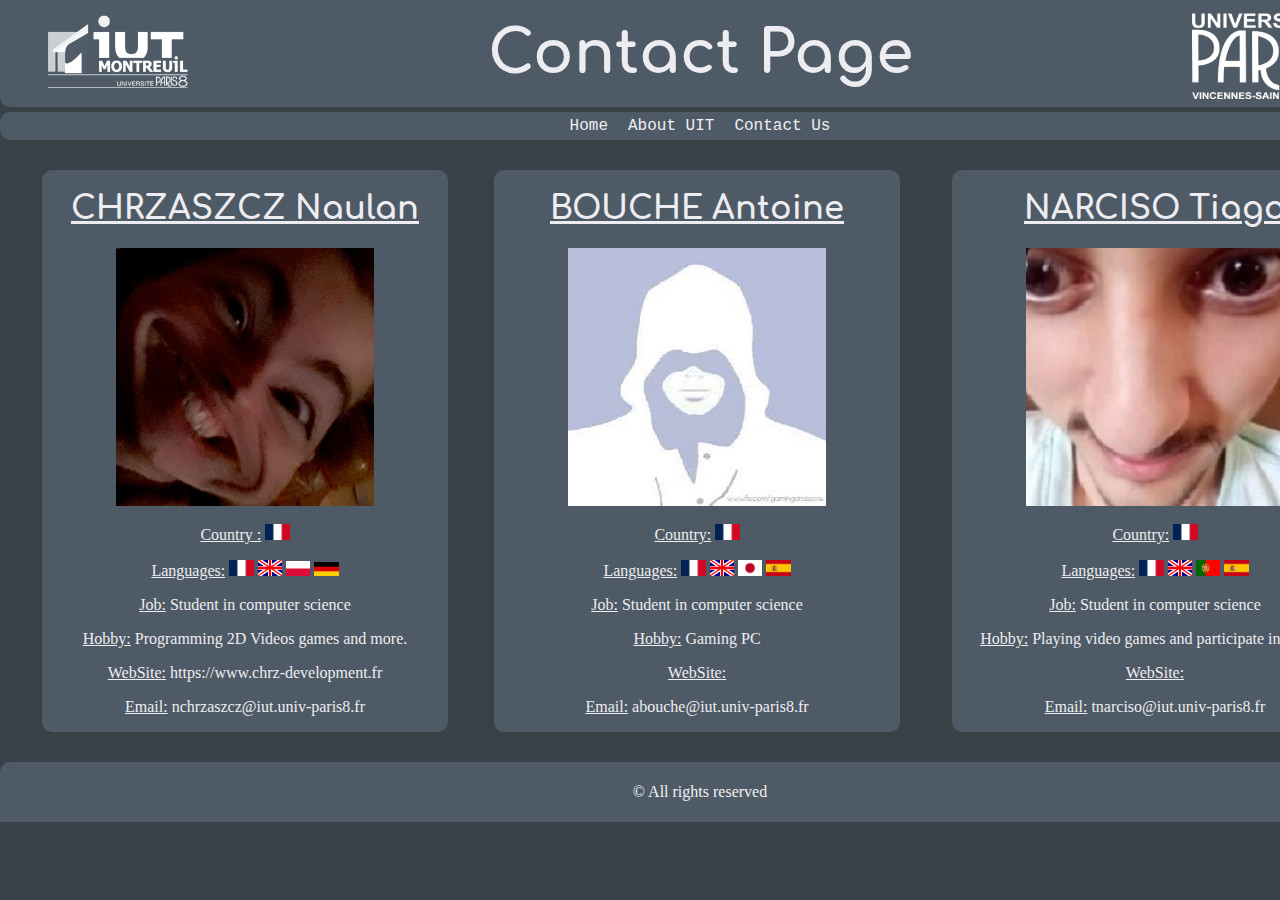
<file: contact/index.html>
<!DOCTYPE HTML>
<HTML lang="en">
	<HEAD>
		<META CHARSET = "UTF-8">
		<TITLE>Contact Us - UIT of Montreuil</TITLE>
		<LINK href="../style.css" rel="stylesheet" type="text/css"> 
		<LINK href="style.css" rel="stylesheet" type="text/css">
	</HEAD>


	<BODY>
		<HEADER>
			<div id="topPage">
				<img id="logo1" src="../images/logos/UIT-Of-Montreuil.png"
					 alt="Logo IUT de Montreuil.">

				<label id="nomPage">Contact Page</label>

				<img id="logo2" src="../images/logos/Paris8.png"
					 alt="Logo PARIS8.">
			</div>

			<div id="navBarTop">
				<nav class="nav1"><a href="../index.html">Home</a></nav>
				<nav class="nav1"><a href="../about-us/">About UIT</a></nav>
				<nav class="nav1"><a href="./index.html">Contact Us</a></nav>
			</div>
		</HEADER>


		<MAIN>
			<div id="conteneur">
				<div class="inbl" id="Naulan">
					<h1>CHRZASZCZ Naulan</h1>
					<img class="photoId" src="../images/Profiles-pictures/naulan.png"
						 alt="Photo de Naulan">
					<div>
						<p class="country">Country :</p>
						<img class="countryImg" src="../images/flags/France.png"
							 alt="Drapeau français">
					</div>
					<div >
						<p class="langues">Languages:</p>
						<img class="countryImg" src="../images/flags/France.png"
							 alt="Drapeau français">
						<img class="countryImg" src="../images/flags/Anglais.jpg"
							 alt="Drapeau Anglais">
						<img class="countryImg" src="../images/flags/Pologne.png"
							 alt="Drapeau Polonais">
						<img class="countryImg" src="../images/flags/Allemand.png"
							 alt="Drapeau Allemand">
					</div>
					<p class="job"><u>Job:</u> Student in computer science</p>
					<p><u>Hobby:</u> Programming 2D Videos games and more.</p>
					<p><u>WebSite:</u> <a href="https://www.chrz-development.fr">https://www.chrz-development.fr</a></p>
					<p><u>Email:</u> <a href="mailto: nchrzaszcz@iut.univ-paris8.fr">nchrzaszcz@iut.univ-paris8.fr</a></p>
				</div>


				<div class="inbl" id="Antoine">
					<h1>BOUCHE Antoine</h1>
					<img class="photoId" src="../images/Profiles-pictures/antoine.jpg"
						 alt="Photo d'Antoine">

					<div>
						<p class="country">Country:</p>
						<img class="countryImg" src="../images/flags/France.png"
							 alt="Drapeau français">
					</div>

					<div >
						<p class="langues">Languages:</p>
						<img class="countryImg" src="../images/flags/France.png"
							 alt="Drapeau français">
						<img class="countryImg" src="../images/flags/Anglais.jpg"
							 alt="Drapeau Anglais">
						<img class="countryImg" src="../images/flags/Japon.png"
							 alt="Drapeau Japonais">
						<img class="countryImg" src="../images/flags/Espagnol.png"
							 alt="Drapeau Espagnol">
					</div>
					<p class="job"><u>Job:</u> Student in computer science</p>
					<p><u>Hobby:</u> Gaming PC </p>
					<p><u>WebSite:</u></p>
					<p><u>Email:</u> <a href="mailto: abouche@iut.univ-paris8.fr">abouche@iut.univ-paris8.fr</a></p>
				</div>


				<div class="inbl" id="Tiago">
					<h1>NARCISO Tiago</h1>
					<img class="photoId" src="../images/Profiles-pictures/tiago.jpg"
						 alt="Photo de Tiago">
					<div>
						<p class="country">Country:</p>
						<img class="countryImg" src="../images/flags/France.png"
							 alt="Drapeau français">
					</div>
					<div >
						<p class="langues">Languages:</p>
						<img class="countryImg" src="../images/flags/France.png"
							 alt="Drapeau français">
						<img class="countryImg" src="../images/flags/Anglais.jpg"
							 alt="Drapeau Anglais">
						<img class="countryImg" src="../images/flags/Portugal.png"
							 alt="Drapeau Portugais">
						<img class="countryImg" src="../images/flags/Espagnol.png"
							 alt="Drapeau Espagnol">
					</div>
					<p class="job"><u>Job:</u> Student in computer science</p>
					<p><u>Hobby:</u> Playing video games and participate in forums</p>
					<p><u>WebSite:</u></p>
					<p><u>Email:</u> <a href="mailto: tnarciso@iut.univ-paris8.fr">tnarciso@iut.univ-paris8.fr</a></p>
				</div>
			</div>
		</MAIN>


		<FOOTER>
			<p id="cpr">© All rights reserved</p>
		</FOOTER>
	</BODY>

</HTML>
</file>
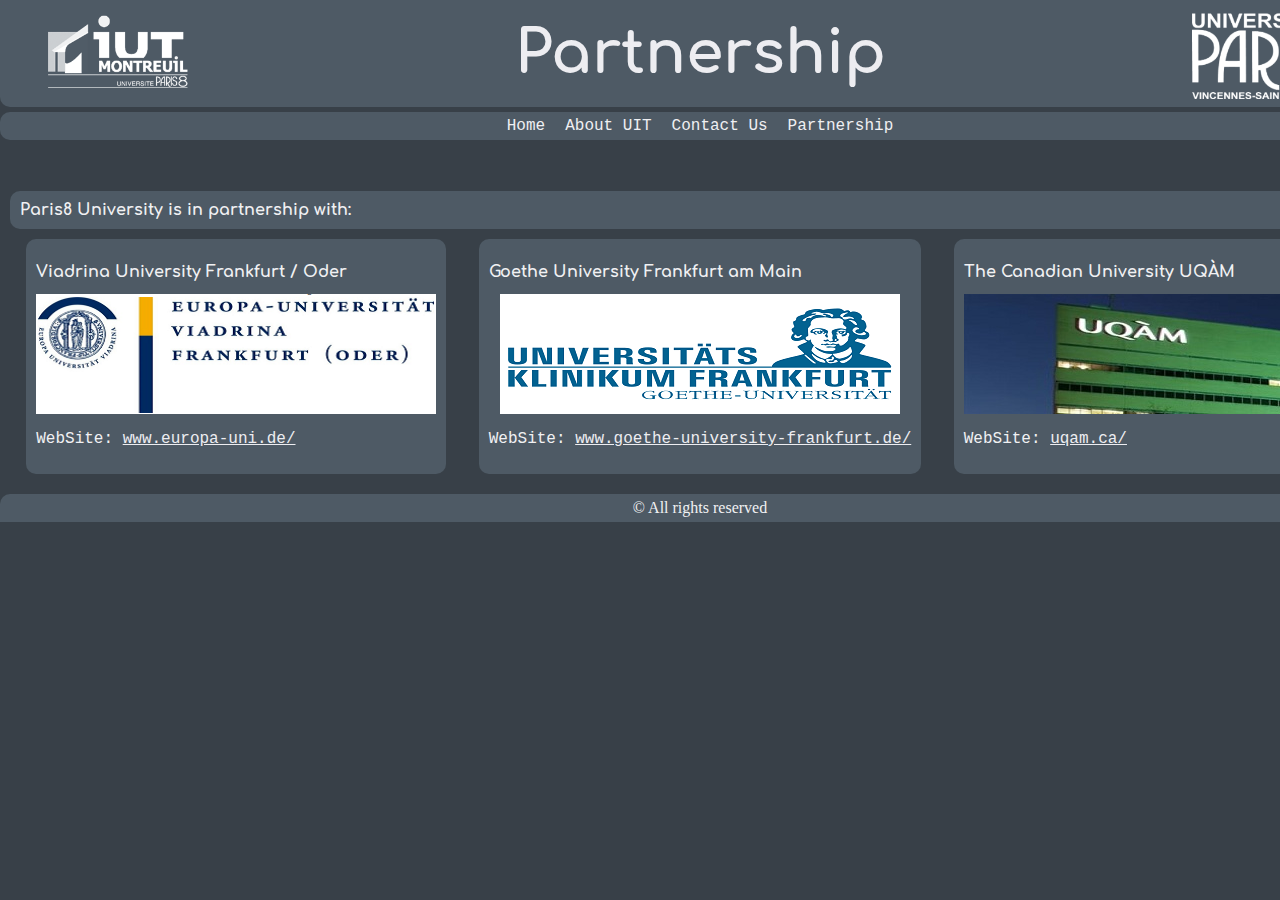
<file: partnership/index.html>
<!doctype html>
<html lang="en">
    <head>
        <meta charset="UTF-8">
        <meta name="viewport"
              content="width=device-width, user-scalable=no, initial-scale=1.0, maximum-scale=1.0, minimum-scale=1.0">
        <meta http-equiv="X-UA-Compatible" content="ie=edge">
        <title>Partnership - UIT of Montreuil</title>

        <link href="style.css" rel="stylesheet" type="text/css">
        <link href="../style.css" rel="stylesheet" type="text/css">
    </head>


    <body>
        <header>
            <div id="topPage">
                <img id="logo1" src="../images/logos/UIT-Of-Montreuil.png"
                     alt="Logo IUT de Montreuil">

                <!-- Page Title -->
                <span id="nomPage">Partnership</span>

                <img id="logo2" src="../images/logos/Paris8.png"
                     alt="Logo PARIS8">
            </div>

            <div id="navBarTop">
                <nav class="nav1"><a href="../index.html">Home</a></nav>
                <nav class="nav1"><a href="./">About UIT</a></nav>
                <nav class="nav1"><a href="../contact/">Contact Us</a></nav>
                <nav class="nav1"><a href="../partnership/">Partnership</a></nav>
            </div>
        </header>


        <main>
            <h1>Paris8 University is in partnership with:</h1>
            <div>
                <section>
                    <h2>Viadrina University Frankfurt / Oder</h2>
                    <div>
                        <img src="../images/partnership/Université-Viadrina-Frankfurt-Oder.PNG"
                             alt="">
                    </div>
                    <p>WebSite: <a href="https://www.europa-uni.de/en/index.html">www.europa-uni.de/</a></p>
                </section>

                <section>
                    <h2>Goethe University Frankfurt am Main</h2>
                    <div>
                        <img src="../images/partnership/universitatsklinikum-frankfurt.png"
                             alt="">
                    </div>
                    <p>WebSite: <a href="https://www.goethe-university-frankfurt.de/en?legacy_request=1">www.goethe-university-frankfurt.de/</a></p>
                </section>

                <section>
                    <h2>The Canadian University UQÀM</h2>
                    <div>
                        <img src="../images/partnership/UQAM.jpg"
                             alt="">
                    </div>
                    <p>WebSite: <a href="https://uqam.ca/">uqam.ca/</a></p>
                </section>
            </div>
        </main>


        <footer>
            <div>
                <span id="cpr">© All rights reserved</span>
            </div>
        </footer>
    </body>
</html>
</file>
<file: style.css>
/* https://codepen.io/joshuaward/pen/eyNRZW 	Color keys */


/* BASE DES PAGES */
@font-face
{
	font-family: "Comfortaa-Bold";
	src: url("./Comfortaa-Bold.ttf");
}

/* Change d'image permit les 3 */
@keyframes changeIllustrationUIT
{
	0% { background-image: url("images/illustrations/facade-IUT-De-Montreuil-Bat-F.jpg") }
	50% { background-image: url("images/illustrations/panel-Paris8-university.jpg") }
	100% { background-image: url("images/illustrations/facade-IUT-De-Montreuil-Bat-A.jpg") }
	50% { background-image: url("images/illustrations/facade-IUT-De-Montreuil-Bat-F.jpg") }
	0% { background-image: url("images/illustrations/panel-Paris8-university.jpg") }
}


body
{
	width: 1400px;
	margin: auto;
	/*background-image: url("./images/backBody.png");*/
	background-color: #384048;
}
header
{
	/* background-color: gray; */
	padding-bottom: 20px;
	color: white;
}
footer
{
	margin-top: 5px;
	padding-bottom: 5px;
	padding-top: 5px;

	text-align: center;

	border-top-left-radius: 10px;
	border-top-right-radius: 10px;

	background-color: #4e5a65;
	color: #f1f1f3;
}
nav
{
	font-family: "Liberation Mono", monospace;
	background-color: #4e5a65;
	margin-top: 5px;
}
main
{
	margin-top: 10px;
	margin-bottom: 10px;
}


/* HEADER */
#logo1
{
	image-rendering: optimizeSpeed;

	padding-left: 12.5px;
	width: 15%;
}
#nomPage
{
	font-family: Comfortaa-Bold, sans-serif;
	font-size: 60px;
	color: #ededf1;
}
#logo2
{
	image-rendering: optimizeSpeed;

	padding-right: 12.5px;
	width: 15%;
}
#navBarTop
{
	margin-top: 5px;
	padding-bottom: 5px;

	/* Centre les textes et les "boites" (items) de la barre de navigation */
	display: flex;
	-webkit-justify-content: center;
	justify-content: center;
	-webkit-align-items: center;
	align-items: center;

	/* 🌸 Pour faire joli :) 🌸 */
	border-radius: 10px 10px 10px 10px;

	background-color: #4e5a65;
	color: #f1f1f3;
}
#topPage
{
	image-rendering: optimizeSpeed;

	/* Décolle les items du bord du "div" */
	padding-top: 5px;
	padding-bottom: 5px;

	/* Mets un espace autours des 3 boites (items) et centre le tous.*/
	display: flex;
	-webkit-justify-content: space-between;
	justify-content: space-between;
	-webkit-align-items: center;
	align-items: center;

	/* 🌸 Pour faire joli :) 🌸 */
	border-bottom-left-radius: 10px;
	border-bottom-right-radius: 10px;

	background-color: #4e5a65;
	color: #f3f3f4;
}
/* NAV */
.nav1
{
	padding-left: 10px;
	padding-right: 10px;
	color: #f1f1f3;

}
.nav1:hover { cursor: pointer; }
.nav1 a { color: #efeff2; text-decoration: none;}
.nav1 a:hover { color: #fda393; }

#sommaireAccueil
{
	margin-right: 5%;
	padding-right: 20px;

	font-family: "Liberation Mono", monospace;
	font-size: 80%;

	width: 25%;
	height: 100%;

	border-radius: 10px 10px 10px 10px;

	background-color: #4e5a65;
	color: #efeff2;
}
#sommaireAccueil a  {
	color: #ededf1;
	text-decoration: none;
}
#sommaireAccueil a:hover  { color: #fda393; }
#sommaireAccueil li { margin-top: 10px; margin-bottom: 10px; }
#sommaireAccueil h1 {
	font-family: "Comfortaa-Bold", sans-serif;
	font-size: 100%;
	text-decoration: underline;
}
#sommaireAccueil h2 { font-size: 95% }
#sommaireAccueil h3 { font-size: 85% }
#sommaireAccueil h4 { font-size: 75% }

#firstPart
{
	padding: 2.5% 2.5% 2.5% 2.5%;
	margin-left: 5%;
	margin-right: 5%;

	display: flex;
	justify-content: center;
	align-items: stretch;

	/* Fonctionne pas sur Firefox (https://developer.mozilla.org/en-US/docs/Web/CSS/backdrop-filter) */
	/* Un peut ironique d'ailleurs... */
	/* Mets un arriere plan flou pour ressortir l'aside et l'article */
	-webkit-backdrop-filter: blur(5px);
	backdrop-filter: blur(5px);

	color: #f1f1f3;

	height: 100%;
	border-radius: 10px 10px 10px 10px;
}
#UIT-Pictures
{
	image-rendering: optimizeSpeed;

	padding: 10px 10px 10px 10px;
	margin-left: 5%;

	display: flex;
	flex-direction: column;
	align-items: center;
	justify-content: center;

	font-family: "Comfortaa-Bold", sans-serif;
	text-decoration: underline;

	border-radius: 10px;

	background-color: #4e5a65;
}
#little-news
{
	margin-top: 5%;
	padding: 10px 10px 10px 10px;
	text-align: center;
	width: 100%;

	margin-bottom: 5px;

	border-radius: 10px;

	background-color: #4e5a65;
	color: #f1f1f3;
}
#little-news h1 {
	margin-bottom: 0;
	margin-top: 0;

	font-family: "Comfortaa-Bold", sans-serif;
	text-decoration: underline double;
	color: #f1f1f3;
}

.text-article-news
{
	padding: 10px 10px 10px 10px;

	display: flex;
	align-items: center;
	justify-content: space-around;

	flex-direction: column;

	background-color: #4e5a65;
	border-radius: 10px;

	width: 45%;

	font-family: "Liberation Mono", monospace;
	font-size: 80%;
	color: #f3f3f4;
}
.text-article-news h2 {
	margin-top: 0;
	text-decoration: underline;
}
.text-article-news > div {
	display: flex;

	justify-content: space-around;

	flex-direction: row;
	color: #f1f1f3;
}
#news-section
{
	margin-left: 5%;
	display: flex;

	justify-content: space-around;
	align-items: center;
	flex-direction: column;
}
#news-section > article
{
	display: flex;
	gap: 10%;
	flex-direction: row;
}
#illustration
{
	display: grid;
	grid-template-columns: 100%;
}
.illustrations
{
	image-rendering: optimizeSpeed;

	grid-column-start: 1;
	grid-column-end: 1;
	grid-row-start: 1;
	grid-row-end: 1;

	width: 700px;
	height: 400px;

	background-size: contain;
	background-repeat: no-repeat;
}
#illustration-UITpicture
{
	image-rendering: optimizeSpeed;

	animation-name: changeIllustrationUIT;
	animation-duration: 10s;
	animation-iteration-count: infinite;

	background-image: url("images/illustrations/facade-IUT-De-Montreuil-Bat-A.jpg");
}
#illustration-UITpicture0 { background-image: url("images/illustrations/facade-IUT-De-Montreuil-Bat-A.jpg"); opacity: 0; }
#illustration-UITpicture1 { background-image: url("images/illustrations/facade-IUT-De-Montreuil-Bat-F.jpg"); opacity: 0; }
#illustration-UITpicture2 { background-image: url("images/illustrations/panel-Paris8-university.jpg"); opacity: 0; }
.buttons
{
	height: 5px;
	width: 35px;

	background-color: #9aa5b0;
	color: #f1f1f3;
}
.buttons:hover
{
	background-color: #fda393;
	cursor: pointer;
}
#allButtons
{
	display: flex;
	justify-content: center;
	align-items: center;
	gap: 5px;
}


/* BODY */
#weatherWidget
{
	padding: 5px 5px 5px 5px;
	margin: auto;

	width: 50%;
	font-family: "Comfortaa-Bold", sans-serif;
	background-color: #4e5a65;
	color: #f1f1f3;

	border-radius: 10px 10px 10px 10px;
}
#weatherWidget > .visualcrossing-wx-widget
{
	background-color: #4e5a65;
}

/*FOOTER */
</file>
<file: about-us/style.css>
@font-face
{
    font-family: "Comfortaa-Bold";
    src: url("../Comfortaa-Bold.ttf");
}


@keyframes changeSectionOut
{
        from { opacity: 100%; }
        to { opacity: 0; }
}

@keyframes changeSectionIn
{
    from { opacity: 0; }
    to { opacity: 100%; }
}


main
{
    padding: 10px 10px 10px 10px;
    color: white;

    display: flex;
    flex-direction: column;
    justify-content: space-around;
    align-items: stretch;

    gap: 10px;

    border-radius: 10px 10px 10px 10px;

    backdrop-filter: blur(5px);
}


article
{
    margin-top: 5%;
}


#presentation-of-UIT article div img
{
    width: 50%;
}


#sommaireAccueil
{
    margin-right: 0;
    order: 2;

    flex: 1 25%;
}

#little-nav
{
    display: flex;
    justify-content: center;
    align-items: center;

    gap: 5px;
}
#little-nav-button-0
{
    font-size: 110%;
    text-decoration: underline;

    background-color: gray;
    box-shadow: none;
    border: solid 5px gray;
    border-radius: 5px;
    color: white;
}
#little-nav-button-0:hover
{
    cursor: pointer;
    background-color: #646464;
    border: solid 5px #646464;
}
#little-nav-button-1
{
    font-size: 110%;
    text-decoration: underline;

    background-color: gray;
    box-shadow: none;
    border: solid 5px gray;
    border-radius: 5px;
    color: white;
}
#little-nav-button-1:hover
{
    cursor: pointer;
    background-color: #646464;
    border: solid 5px #646464;
}

.titles
{
    text-align: center;
    font-size: 200%;
    text-decoration: underline;

    font-family: "Comfortaa-Bold", sans-serif;
}


/* == Img parts === */
.illustration-presentation
{
    display: flex;
    justify-content: center;
}

#illustration-presentation-0
{
    width: 45%;
    margin-right: 5px;

    border-radius: 10px 10px 10px 10px
}

#illustration-presentation-1
{
    width: 45%;
    margin-left: 5px;

    border-radius: 10px 10px 10px 10px
}


/* === Text parts === */
#text-illustration-presentation
{
    padding-left: 5%;
    padding-right: 5%;

    margin-top: 2.5%;

    font-family: "Liberation Mono", monospace;
    font-size: small;
}

#text-illustration-geographic-coordinate
{
    padding-left: 5%;
    padding-right: 5%;

    margin-top: 2.5%;

    font-family: "Liberation Mono", monospace;
    font-size: small;
}

#text-list-and-presentation-of-the-proposed-university-courses
{
    padding-left: 5%;
    padding-right: 5%;

    margin-top: 2.5%;

    font-family: "Liberation Mono", monospace;
    font-size: small;
}

#text-presentation-of-Student-association
{
    padding-left: 5%;
    padding-right: 5%;

    margin-top: 2.5%;

    font-family: "Liberation Mono", monospace;
    font-size: small;
}

#text-description-of-the-bookcase-and-ressources
{
    padding-left: 5%;
    padding-right: 5%;

    margin-top: 2.5%;

    font-family: "Liberation Mono", monospace;
    font-size: small;
}
#text-interesting-association-near-to-the-UIT
{
    padding-left: 5%;
    padding-right: 5%;

    margin-top: 2.5%;

    font-family: "Liberation Mono", monospace;
    font-size: small;
}

#text-exemple-of-initiatives-for-students-offers-by-Paris8-University
{
    padding-left: 5%;
    padding-right: 5%;

    margin-top: 2.5%;

    font-family: "Liberation Mono", monospace;
    font-size: small;
}

#text-estimating-the-digital-footprint
{
    padding-left: 5%;
    padding-right: 5%;

    margin-top: 2.5%;

    font-family: "Liberation Mono", monospace;
    font-size: small;
}
#text-usak-kanyon-college
{
    padding-left: 5%;
    padding-right: 5%;

    margin-top: 2.5%;

    font-family: "Liberation Mono", monospace;
    font-size: small;
}
#text-usak-kanyon-college h3 { text-align: center; }

.texts-articles
{
    padding-left: 5%;
    padding-right: 5%;

    margin-top: 2.5%;

    font-family: "Liberation Mono", monospace;
    font-size: small;
}
.texts-articles h3 { text-align: center; }


#presentation-of-UIT-div
{
    display: inherit;

    grid-column-start: 1;
    grid-column-end: 1;

    grid-row-start: 1;
    grid-row-end: 1;
}
#digital-fingerprint-div
{
    display: none;

    grid-column-start: 1;
    grid-column-end: 1;

    grid-row-start: 1;
    grid-row-end: 1;
}
#digital-fingerprint
{
    margin-top: 0;
}
</file>
<file: contact/style.css>
/* LES 3 DIVS DI MAIN */
.inbl
{

	display: inline-block;
	width: 29%;
	text-align: center;
	margin-bottom: 20px;
	background-color: #4e5a65;
	border-radius: 10px;

	color: #ededf1;
}
.inbl h1
{
	font-family: "Comfortaa-Bold", sans-serif;
	text-decoration: underline;
}
.inbl a
{
	color: #ededf1;
	text-decoration: none;
}
.inbl a:hover
{
	color: #fba292;
}

#Tiago
{
	float: right;
	margin-right: 3%;
}
#Antoine
{
	margin-left: 3%;
}
#Naulan
{
	margin-left: 3%;
}

/* INTERIEUR DES DIVS */

.country
{
	text-decoration: underline;
	display: inline-block;
}
.countryImg
{
	display: inline-block;
	width: 6%;
}

.job
{
	margin-top: 0;
}
.langues
{
	text-decoration: underline;
	display: inline-block;
	margin-top: 0;
}
</file>
<file: partnership/style.css>
main
{
    padding: 10px 10px 10px 10px;
    color: #ebebf0;

    display: flex;
    flex-direction: column;
    justify-content: space-around;
    align-items: stretch;

    border-radius: 10px 10px 10px 10px;
}

main h1
{
    font-family: "Comfortaa-Bold", sans-serif;
    font-size: 100%;

    padding: 10px 10px 10px 10px;

    border-radius: 10px;

    background-color: #4e5a65;
    color: #f1f1f3;
}

main div
{
    display: flex;
    justify-content: space-around;
    align-items: center;
}

main div section
{
    padding: 10px 10px 10px 10px;

    border-radius: 10px;

    background-color: #4e5a65;
    color: #f1f1f3;
}

main div section p
{
    font-family: "Liberation Mono", monospace;
    font-size: 100%;
}
main div section h2
{
    font-family: "Comfortaa-Bold", sans-serif;
    font-size: 100%;
}
main div section a
{
    color: #ededf1;
}
main div section a:hover
{
    color: #fba292;
}
</file>
